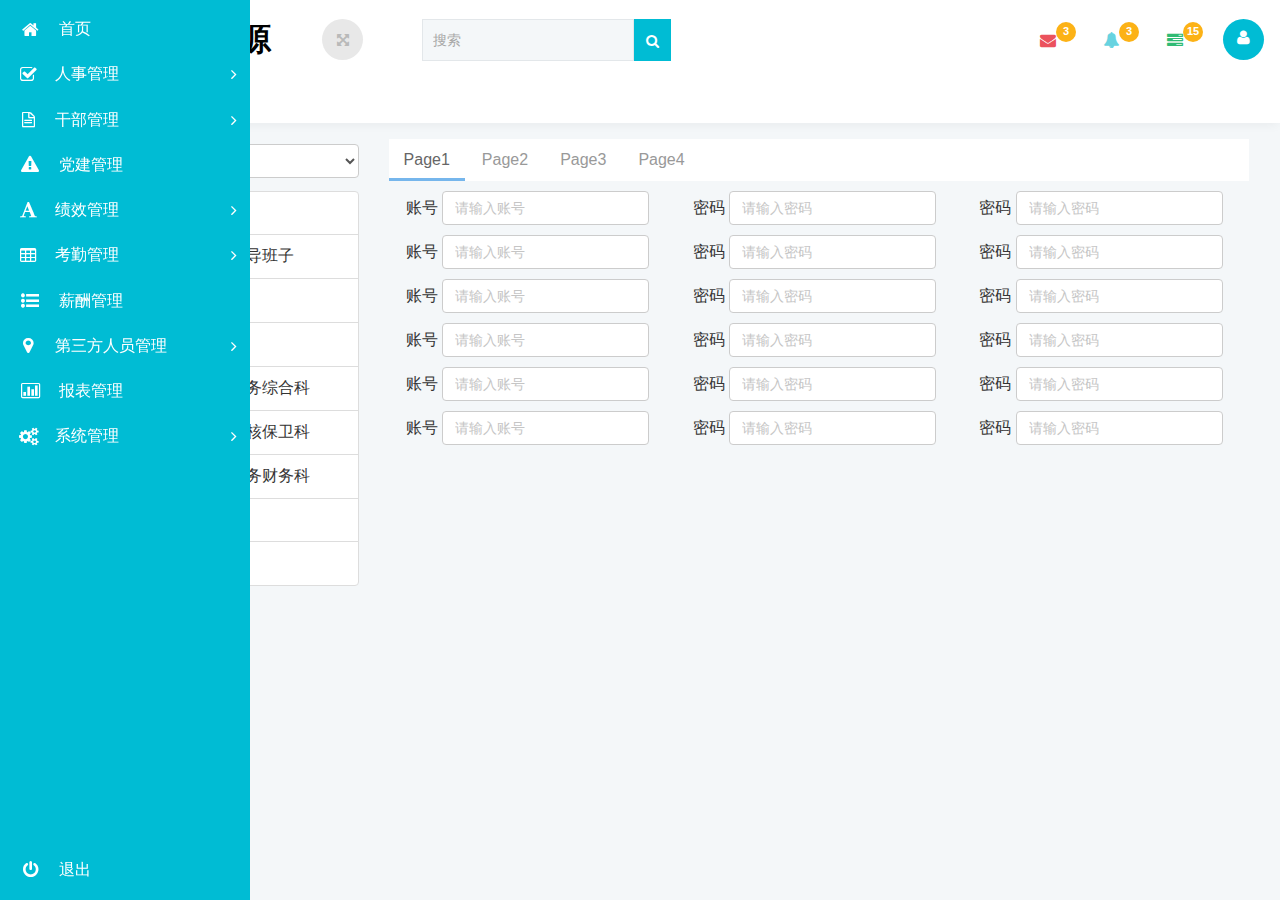
<file: src/main/resources/static/index.html>
<!DOCTYPE html>
<html>
<head>
    <title>人力资源管理系统</title>
    <meta name="viewport" content="width=device-width, initial-scale=1">
    <meta http-equiv="Content-Type" content="text/html; charset=utf-8"/>
    <meta name="keywords" content=""/>
    <script type="application/x-javascript"> addEventListener("load", function () {
        setTimeout(hideURLbar, 0);
    }, false);

    function hideURLbar() {
        window.scrollTo(0, 1);
    } </script>
    <!-- bootstrap-css -->
    <link rel="stylesheet" href="css/bootstrap.css">
    <!-- //bootstrap-css -->
    <!-- Custom CSS -->
    <link href="css/style.css" rel='stylesheet' type='text/css'/>
    <!-- font-awesome icons -->
    <link rel="stylesheet" href="css/font.css" type="text/css"/>
    <link href="css/font-awesome.css" rel="stylesheet">
    <!-- //font-awesome icons -->
    <script src="js/jquery-2.0.3.min.js"></script>
    <script src="js/modernizr.js"></script>
    <script src="js/jquery.cookie.js"></script>

    <!-- charts -->
    <script src="js/raphael-min.js"></script>
    <script src="js/morris.js"></script>
    <link rel="stylesheet" href="css/morris.css">
    <!-- //charts -->
    <!--skycons-icons-->
    <script src="js/skycons.js"></script>
    <!--//skycons-icons-->

    <!-- bootstrap tree -->
    <link rel="stylesheet" href="css/bootstrap-treeview.css">
    <!-- // bootstrap tree -->

</head>
<style>
    html,body { height: 100%; padding: 0; margin: 0;}
    #content,.fullsrc{height:100%;}
</style>
<body class="dashboard-page">
<!-- left -->
<div class="import-html" src="common/left.html"></div>
<!--// left-->
<section class="wrapper scrollable fullsrc">
    <!--nav-->
    <div class="import-html" src="common/header.html"></div>
    <!--// nav-->
    <div class="main-grid" style="height:86%;">
        <!-- 主要内容-->
        <div id="content" class="row-fluid fullsrc">
            <div class="col-md-3 fullsrc" style="padding-top:5px;overflow-y:scroll;">
                <div style="height:2em;line-height:2em;" class="form-group">
                    <select class="form-control" onchange="changeTreeInfo(this.value)">
                        <option value="mech">组织机构</option>
                        <option value="post">岗位列表</option>
                    </select>
                </div>
                <div id="treeview"></div>
            </div>
            <div class="col-md-9" style="height:500px;">
                <ul id="right_info_tab" class="nav nav-tabs">
                    <li class="active"><a href="#page1" data-toggle="tab">Page1</a></li>
                    <li><a href="#page2" data-toggle="tab">Page2</a></li>
                    <li><a href="#page3" data-toggle="tab">Page3</a></li>
                    <li><a href="#page4" data-toggle="tab">Page4</a></li>
                </ul>
                <div id="myTabContent" class="tab-content">
                    <div class="tab-pane fade in active" id="page1">
                        <form class="form-horizontal" role="form" style="margin-top:10px;">
                            <div class="form-inline" style="display:flex;margin-top:10px;">
                                <div class="form-group" style="margin-left:2%;flex:1;">
                                    <label>账号</label>
                                    <input type="text" class="form-control" placeholder="请输入账号"/>
                                </div>
                                <div class="form-group" style="margin-left:2%;flex:1;">
                                    <label>密码</label>
                                    <input type="password" class="form-control" placeholder="请输入密码"/>
                                </div>
                                <div class="form-group" style="margin-left:2%;flex:1;">
                                    <label>密码</label>
                                    <input type="password" class="form-control" placeholder="请输入密码"/>
                                </div>
                            </div>
                            <div class="form-inline" style="display:flex;margin-top:10px;">
                                <div class="form-group" style="margin-left:2%;flex:1;">
                                    <label>账号</label>
                                    <input type="text" class="form-control" placeholder="请输入账号"/>
                                </div>
                                <div class="form-group" style="margin-left:2%;flex:1;">
                                    <label>密码</label>
                                    <input type="password" class="form-control" placeholder="请输入密码"/>
                                </div>
                                <div class="form-group" style="margin-left:2%;flex:1;">
                                    <label>密码</label>
                                    <input type="password" class="form-control" placeholder="请输入密码"/>
                                </div>
                            </div>
                            <div class="form-inline" style="display:flex;margin-top:10px;">
                                <div class="form-group" style="margin-left:2%;flex:1;">
                                    <label>账号</label>
                                    <input type="text" class="form-control" placeholder="请输入账号"/>
                                </div>
                                <div class="form-group" style="margin-left:2%;flex:1;">
                                    <label>密码</label>
                                    <input type="password" class="form-control" placeholder="请输入密码"/>
                                </div>
                                <div class="form-group" style="margin-left:2%;flex:1;">
                                    <label>密码</label>
                                    <input type="password" class="form-control" placeholder="请输入密码"/>
                                </div>
                            </div>
                            <div class="form-inline" style="display:flex;margin-top:10px;">
                                <div class="form-group" style="margin-left:2%;flex:1;">
                                    <label>账号</label>
                                    <input type="text" class="form-control" placeholder="请输入账号"/>
                                </div>
                                <div class="form-group" style="margin-left:2%;flex:1;">
                                    <label>密码</label>
                                    <input type="password" class="form-control" placeholder="请输入密码"/>
                                </div>
                                <div class="form-group" style="margin-left:2%;flex:1;">
                                    <label>密码</label>
                                    <input type="password" class="form-control" placeholder="请输入密码"/>
                                </div>
                            </div>
                            <div class="form-inline" style="display:flex;margin-top:10px;">
                                <div class="form-group" style="margin-left:2%;flex:1;">
                                    <label>账号</label>
                                    <input type="text" class="form-control" placeholder="请输入账号"/>
                                </div>
                                <div class="form-group" style="margin-left:2%;flex:1;">
                                    <label>密码</label>
                                    <input type="password" class="form-control" placeholder="请输入密码"/>
                                </div>
                                <div class="form-group" style="margin-left:2%;flex:1;">
                                    <label>密码</label>
                                    <input type="password" class="form-control" placeholder="请输入密码"/>
                                </div>
                            </div>
                            <div class="form-inline" style="display:flex;margin-top:10px;">
                                <div class="form-group" style="margin-left:2%;flex:1;">
                                    <label>账号</label>
                                    <input type="text" class="form-control" placeholder="请输入账号"/>
                                </div>
                                <div class="form-group" style="margin-left:2%;flex:1;">
                                    <label>密码</label>
                                    <input type="password" class="form-control" placeholder="请输入密码"/>
                                </div>
                                <div class="form-group" style="margin-left:2%;flex:1;">
                                    <label>密码</label>
                                    <input type="password" class="form-control" placeholder="请输入密码"/>
                                </div>
                            </div>
                        </form>
                    </div>
                    <div class="tab-pane fade" id="page2">
                    </div>
                    <div class="tab-pane fade" id="page3">
                    </div>
                    <div class="tab-pane fade" id="page4">
                    </div>
                </div>
            </div>
        </div>
        <!-- // 主要内容 -->
    </div>
    <!-- footer -->
    <!--<div class="import-html" src="common/footer.html"></div>-->
    <!-- //footer -->
</section>
<script src="js/bootstrap.js"></script>
<script src="js/proton.js"></script>
<script src="js/import.js"></script>
<script src="js/bootstrap-treeview.js"></script>
<script src="assets/js/personnel.js"></script>
</body>
</html>
</file>
<file: src/main/resources/static/css/style.css>
h4, h5, h6,
h1, h2, h3 {margin: 0;}
ul, ol {margin: 0;}
p {margin: 0;}

html, body{
	font-family: 'Roboto', sans-serif;
    font-size: 100%;
    overflow-x: hidden;
    background: #f4f7f9;
}
body a{
	transition: 0.5s all ease;
	-webkit-transition: 0.5s all ease;
	-moz-transition: 0.5s all ease;
	-o-transition: 0.5s all ease;
	-ms-transition: 0.5s all ease;
	text-decoration:none;
}
h1,h2,h3,h4,h5,h6{
	margin:0;			   
}
p{
	margin:0;
}
ul,label{
	margin:0;
	padding:0;
}
.tlinks{text-indent:-9999px;height:0;line-height:0;font-size:0;overflow:hidden;}
body a:hover{
	text-decoration:none;
}
	.panel>.list-group .list-group-item{border-color:#eee;background:0;border-radius:0}
	.panel-heading,.panel-footer,.panel-group .panel{border-radius:0}
	.panel-group{margin-bottom:20px}
	.panel-group .panel+.panel{margin-top:0;border-top:0}
	.panel-group .panel-heading{border-bottom:0;padding:17px 15px}
	.panel-group .panel-heading a{display:block}
	.panel-group .panel-collapse{-webkit-box-shadow:0 -3px 0 0 transparent;box-shadow:0 -3px 0 0 transparent}
	.panel-group .panel-collapse.in{-webkit-box-shadow:0 -3px 0 0 #76b6ec;box-shadow:0 -3px 0 0 #76b6ec}
	.panel-group .collapsing{height:0;-webkit-transition:all .35s ease;transition:all .35s ease}
	.panel.panel-block .panel-heading{padding:20px;border:0}
	.panel.panel-block .panel-heading:before,.panel.panel-block .panel-heading:after{content:" ";display:table}
	.panel.panel-block .panel-heading:after{clear:both}
	.panel.panel-block .panel-heading>div>img,.panel.panel-block .panel-heading>div>i{
		position:relative;top:-1px;display:block;float:left;height:30px;margin:0;margin-right:10px
	}
	.panel.panel-block .panel-heading>div>i{font-size:31px}
	.panel.panel-block .panel-heading>div h1{margin:-2px 0 0;display:block;float:left;font-size:18px}
	.panel.panel-block .panel-heading>div h1 small{margin:1px 0 0;display:block;font-size:12px}
	.panel.panel-block .list-group .list-group-item:first-child{border-top:0}
	.panel.panel-block .list-group .list-group-item{padding:15px 20px 20px}
	.panel.panel-title-block{-webkit-box-shadow:none;box-shadow:none;margin-bottom:0;border-bottom-width:0}
	.panel.panel-title-block h1{max-width:180px}
	.panel.panel-title-block h1 small{line-height:15px}
	@media(min-width:480px){
		.panel.panel-title-block{
			-webkit-box-shadow:0 5px 5px -3px rgba(0,0,0,0.05);
			box-shadow:0 5px 5px -3px rgba(0,0,0,0.05);
			margin-bottom:20px;border-bottom-width:1px
		}
		.panel.panel-title-block h1{max-width:70%}
	}
	.panel.panel-grid-demo{
		padding:0;margin:0;border-width:5px;overflow:hidden
	}
	.panel.panel-grid-demo .panel-heading{color:#fff;padding:20px 0}
	.row.panel-grid-demo{margin-bottom:20px}
	.alert{background-color:#222;background-color:#fff;border-color:#222;color:#ccc;color:#999;font-size:12px}
	.alert hr{border-top-color:#151515}
	.alert .alert-link{color:#b3b3b3;color:#808080}
	.alert .title{display:block;font-size:14px;color:#666;margin-bottom:5px}
	.alert .title i{color:#222;margin-right:7px}
	.alert.ui-pnotify-sharp{border-radius:0}
	.alert-dismissable .close{top:-7px;right:-26px;line-height:0}
	.alert-dismissable .close i{font-size:12px}
	.alert-success{background-color:#aece4e;background-color:#fff;border-color:#aece4e;color:#758f27;color:#999;font-size:12px}
	.alert-success hr{border-top-color:#a5c83a}
	.alert-success .alert-link{color:#54671c;color:#808080}
	.alert-success .title{display:block;font-size:14px;color:#666;margin-bottom:5px}
	.alert-success .title i{color:#aece4e;margin-right:7px}
	.alert-info{background-color:#a5c8e5;background-color:#fff;border-color:#a5c8e5;color:#5698ce;color:#999;font-size:12px}
	.alert-info hr{border-top-color:#91bcdf}
	.alert-info .alert-link{color:#367fbb;color:#808080}
	.alert-info .title{display:block;font-size:14px;color:#666;margin-bottom:5px}
	.alert-info .title i{color:#a5c8e5;margin-right:7px}
	.alert-warning{background-color:#f4c84f;background-color:#fff;border-color:#f3a641;color:#d09c0d;color:#999;font-size:12px}
	.alert-warning hr{border-top-color:#f29b29}
	.alert-warning .alert-link{color:#a0780a;color:#808080}
	.alert-warning .title{display:block;font-size:14px;color:#666;margin-bottom:5px}
	.alert-warning .title i{color:#f3a641;margin-right:7px}
	.alert-danger{background-color:#e77755;background-color:#fff;border-color:#e77755;color:#bc401a;color:#999;font-size:12px}
	.alert-danger hr{border-top-color:#e4653f}
	.alert-danger .alert-link{color:#8f3114;color:#808080}
	.alert-danger .title{display:block;font-size:14px;color:#666;margin-bottom:5px}
	.alert-danger .title i{color:#e77755;margin-right:7px}
	.alert-error{background-color:#e77755;background-color:#fff;border-color:#e77755;color:#bc401a;color:#999;font-size:12px}
	.alert-error hr{border-top-color:#e4653f}
	.alert-error .alert-link{color:#8f3114;color:#808080}
	.alert-error .title{display:block;font-size:14px;color:#666;margin-bottom:5px}
	.alert-error .title i{color:#e77755;margin-right:7px}
	.form-control{-webkit-box-shadow:none;box-shadow:none}
	.form-control[disabled],.form-control[readonly],fieldset[disabled]
	.form-control{background-color:#f9f9f9}
	.ios-device .form-control{-webkit-appearance:caret;-moz-appearance:caret}
	.form-inline.always-inline .form-group{display:inline-block;margin-bottom:0;vertical-align:middle}
	@media(min-width:768px){
		.form-inline .form-group{margin-top:0}
		.form-inline .form-control{display:inline-block}
	}
	.form-horizontal .control-label,.form-horizontal .radio,.form-horizontal .checkbox,.form-horizontal .radio-inline,.form-horizontal .checkbox-inline{margin-bottom:5px;padding-top:6px}@media(min-width:768px){.form-horizontal .control-label{text-align:left}}.form-group:last-child{margin-bottom:0}select{font-family:sans-serif}
	.ios-device select{-webkit-appearance:menulist;-moz-appearance:menulist}
	textarea{height:auto;width:100%;max-width:100%}
	textarea.no-resize{resize:none}
	.character-counter,.field-annotation{display:block;text-align:right;font-size:12px}
	.btn:focus{outline:0}.btn:active,.btn.active{-webkit-box-shadow:none;box-shadow:none}
	.btn.disabled,.btn[disabled],fieldset[disabled] 
	.btn{cursor:not-allowed;pointer-events:none;opacity:.65;filter:alpha(opacity=65);-webkit-box-shadow:none;box-shadow:none}
	.input-group-btn .btn{background-color:#f4f4f4;border-color:#e3e3e3}
	.input-group-btn .btn:hover,.input-group-btn .btn:focus{border-color:#e3e3e3}
	.button-demo .btn,.button-demo .make-switch{margin-top:5px}
	.dropdown-menu{min-width:165px;margin:0;padding:7px 0;border:0;border-radius:0;display:none}
	.opacity .dropdown-menu{
		display:block;max-height:0;overflow:hidden;opacity:0;-webkit-box-shadow:none;box-shadow:none;
		-webkit-transition:opacity .1s,max-height 0s .5s;transition:opacity .1s,max-height 0s .5s
	}
	.dropdown-menu.pull-right{right:0;left:auto}
	.dropdown-menu.pull-right.dropdown-menu-arrow:after{right:20%}
	.dropdown-menu.dropdown-menu-arrow{margin-top:12px}
	.dropdown-menu.dropdown-menu-arrow:after,.dropdown-menu.dropdown-menu-arrow:before{
		position:absolute;display:block;width:0;
		height:0;border-color:transparent;border-style:solid;
		border-width:8px;content:" ";right:80%;margin-right:-8px;
		border-top-width:0;border-bottom-color:#333;top:-8px
	}
	.dropdown-menu .divider{height:1px;margin:9px 0;overflow:hidden;background-color:#222}
	.dropdown-menu>li>a{padding:2px 20px;color:#999;-webkit-transition:all .1s;transition:all .1s}
	.open>.dropdown-menu{display:block}
	.opacity .open>.dropdown-menu{    max-height: 1000px;
		overflow: visible;
		opacity: 1;
		-webkit-transition: opacity .1s;
		transition: opacity .1s;
		border: 1px solid rgba(0, 0, 0, 0.05);
	}
	.dropdown-menu>li>a:hover,.dropdown-menu>li>a:focus{color:#fff;background-color:#5fa2db}
	.dropdown-menu>.active>a,.dropdown-menu>.active>a:hover,.dropdown-menu>.active>a:focus{color:#fff;background-color:#5fa2db}
	.dropdown-menu>.disabled>a,.dropdown-menu>.disabled>a:hover,.dropdown-menu>.disabled>a:focus{color:#ccc}
	.tooltip{font-size:14px;line-height:34px;-webkit-transform:translateZ(0) scale(1,1)}
	.tooltip.in{opacity:1;filter:alpha(opacity=100)}
	.tooltip-inner{padding:3px 13px;border-radius:0;line-height:20px}
	.tooltip-arrow{position:absolute;width:0;height:0;border-color:transparent;border-style:solid}
	.progress,.progress-bar{-webkit-box-shadow:none;box-shadow:none}
	.progress{height:25px;margin-bottom:10px}
	.progress-thin{height:5px}
	.nav-tabs{background-color:#fff;border-bottom-color:transparent;margin-bottom:0}
	.nav-tabs>li>a{border:0;border-radius:0;background-color:#fff;color:#999;-webkit-transition:all .1s;transition:all .1s}
	.nav-tabs>li>a:hover{color:#666;background-color:#fff;border:0}
	.nav-tabs>li.active>a,.nav-tabs>li.active>a:hover,.nav-tabs>li.active>a:focus{
		color:#666;border:0;border-radius:0;background-color:#fff;-webkit-box-shadow:inset 0 -3px 0 0 #76b6ec;box-shadow:inset 0 -3px 0 0 #76b6ec
	}
	.modal-content{border-radius:0;-webkit-box-shadow:0 5px 5px -3px rgba(0,0,0,0.05);box-shadow:0 5px 5px -3px rgba(0,0,0,0.05)}
	.modal-backdrop.in{opacity:.3;filter:alpha(opacity=30)}
	.modal-body{background-color:#fbfbfb}
	.modal-title i{position:relative;top:-1px;display:block;float:left;height:30px;margin:0;margin-right:10px;font-size:24px}
	.modal-footer{margin-top:0}
	@media screen and (min-width:768px){
		.modal-content{-webkit-box-shadow:0 5px 5px -3px rgba(0,0,0,0.05);box-shadow:0 5px 5px -3px rgba(0,0,0,0.05)}
	}
	.pagination{display:inline-block;padding-left:0;margin:20px 0;border-radius:0}
	.pagination.pagination-demo{margin:0}
	.pagination>li{display:inline}
	.pagination>li>a,.pagination>li>span{
		position:relative;float:left;
		padding:6px 12px;line-height:1.428571429;
		text-decoration:none;background-color:#fff;
		border:1px solid #eee;border-color:#eee transparent;
		margin-left:0;color:#999;-webkit-transition:all .1s;
		transition:all .1s
	}
	.pagination>li:first-child>a,.pagination>li:first-child>span{
		border:1px solid #eee;margin-left:0;border-radius:0;-webkit-box-shadow:none!important;box-shadow:none!important
	}
	.pagination>li:last-child>a,.pagination>li:last-child>span{
		border:1px solid #eee;border-radius:0;-webkit-box-shadow:none!important;box-shadow:none!important
	}
	.pagination>.disabled>span,.pagination>.disabled>a,.pagination>.disabled>a:hover,.pagination>.disabled>a:focus{
		color:#ccc;background-color:#fff;border-color:#eee;cursor:not-allowed
	}
	.pagination-lg>li>a,.pagination-lg>li>span{padding:7.5px 16px;font-size:18px}
	.pagination-lg>li:first-child>a,.pagination-lg>li:first-child>span{border-bottom-left-radius:0;border-top-left-radius:0}
	.pagination-lg>li:last-child>a,.pagination-lg>li:last-child>span{border-bottom-right-radius:0;border-top-right-radius:0}
	.pagination-sm>li>a,.pagination-sm>li>span{padding:5px 10px;font-size:12px}
	.pagination-sm>li:first-child>a,.pagination-sm>li:first-child>span{border-bottom-left-radius:0;border-top-left-radius:0}
	.pagination-sm>li:last-child>a,.pagination-sm>li:last-child>span{border-bottom-right-radius:0;border-top-right-radius:0}
	.upper-alpha{list-style:upper-alpha}.upper-roman{list-style:upper-roman}
	.decimal-leading-zero{list-style:decimal-leading-zero}
	.lower-alpha{list-style:lower-alpha}
	.image-icons-list{-webkit-padding-start:0;list-style:none;margin-left:0}
	.image-icons-list li{background:url('../images/list-icon.png') no-repeat 0 0;padding:0 0 0 25px}
	.font-icons-list{list-style:none;margin-left:0;-webkit-padding-start:0}
	.font-icons-list li{padding:0 0 0 10px}
	.font-icons-list li:before{
		position:relative;top:0;font-family:FontAwesome;font-weight:normal;
		font-style:normal;color:#758f27;content:'\F0A9';font-size:12px;margin-right:8px
	}
	.inline-font-icons-list{list-style:none;margin-left:0;-webkit-padding-start:0}
	.inline-font-icons-list li{padding:0 0 0 10px}
	.inline-font-icons-list li i{margin-top:1px;margin-right:8px;font-size:12px;text-align:center}
	.text-overflow-hidden{overflow:hidden;text-overflow:ellipsis;white-space:nowrap}
	.text-italic{font-style:italic}
	.text-bold{font-weight:bold}
	label,small,.section-title{font-weight:normal}
	label i,small i,.section-title i{position:relative;top:1px;margin-left:5px;color:#ccc;font-size:14px}
	.section-title{padding-bottom:9px;margin:0 0 20px;border-bottom:1px solid #eee}
	.section-title i{top:-1px}html,body{min-width:300px}
	/*
	.wrapper{position:relative;padding:0 9px;opacity:0}
	
	.no-cssanimations .wrapper{opacity:1}
	*/
	.scrollable{
		overflow-y: auto;
		overflow-x: hidden;
		padding-left: 3.8em;
		-webkit-overflow-scrolling: touch;
	}
	.no-touch .scrollable.hover{overflow-y:hidden}
	.no-touch .scrollable.hover:hover{overflow-y:auto;overflow:visible}
	/*
	@media(min-width:480px){
		html,body{width:100%;height:100%;overflow:hidden}
		body{position:fixed}
		.wrapper{
			position: absolute;
			display: block;
			vertical-align: top;
			top: 0;
			left: 60px;
			right: 0;
			bottom: 0;
			padding: 0;
			-webkit-transition: left .1s ease-in;
			transition: left .1s ease-in;
		}
		.wrapper.extended{left:110px}
		.wrapper p{padding:0 15px}
	}
	*/
	a{-webkit-transition:color .1s;transition:color .1s}a:hover,a:focus{text-decoration:none}a:focus{outline:0}nav{-webkit-user-select:none;-moz-user-select:none;-ms-user-select:none;-o-user-select:none;user-select:none}nav ul,nav li{margin:0;padding:0;outline:0}
	.display-table{display:table;border-collapse:collapse;border-spacing:0}
	.color-transition{-webkit-transition:color .1s;transition:color .1s}
	.full-transition{-webkit-transition:all .1s;transition:all .1s}
	.styled-scrollbar::-webkit-scrollbar{width:.3em;background-color:#fbfbfb}
	.styled-scrollbar::-webkit-scrollbar-thumb{background-color:#76b6ec;border-radius:0}
	.styled-scrollbar::-webkit-scrollbar-track{background-color:none}
	@media(min-width:480px){
		nav.main-menu{
		    position: fixed;
			top: 0;
			bottom: 0;
			height: 100%;
			left: 0;
			width: 60px;
			overflow: hidden;
			-webkit-transition: width .05s linear;
			transition: width .05s linear;
			-webkit-transform: translateZ(0) scale(1,1);
			background: #00bcd4;
			z-index: 11;
		}
		nav.main-menu>ul{margin:7px 0}
		nav.main-menu>ul.logout{position:absolute;left:0;bottom:0}
		nav.main-menu li{position:relative;display:block;width:250px}
		nav.main-menu li>a{
		    position: relative;
			display: table;
			border-collapse: collapse;
			border-spacing: 0;
			color: #fff;
			-webkit-transform: translateZ(0) scale(1,1);
			-webkit-transition: all .1s linear;
			transition: all .1s linear;
		}
		nav.main-menu li ul{
		    position: absolute;
			display: inline-block;
			background: #00bcd4;
			top: 0;
			right: -210px;
			width: 0;
			overflow: hidden;
			-webkit-transition: width 0s .05s linear;
			transition: width 0s .05s linear;
		}
		nav.main-menu li li{
			display:table;
			border-collapse:collapse;
			border-spacing:0;
			width:210px
		}
		nav.main-menu li li>a{
			width: 210px;
			color: #FFFFFF;
			padding: .7em 0;
		}
		nav.main-menu li li .subnav-text{
			display:table-cell;vertical-align:middle;padding-left:20px;padding-right:40px
		}
		.no-touch nav.main-menu li li:hover a{
			color:#fff;background-color:#00acc1;
		}
		.no-touch nav.main-menu li:hover>a,nav.main-menu li.active>a{color:#fff;background-color:#00acc1;}
		.no-touch nav.main-menu li:hover ul,nav.main-menu li.active ul{width:210px}
		nav.main-menu .nav-icon,i.fa.fa-home.nav_icon,i.fa.fa-cogs,i.fa.fa-check-square-o.nav_icon,i.fa.fa-file-text-o.nav_icon,i.fa.fa-bar-chart.nav_icon,i.fa.fa-map-marker,i.fa.fa-exclamation-triangle,i.fa.fa-list-ul{
			position:relative;display:table-cell;
			width:60px;text-align:center;vertical-align:middle;font-size:18px;padding:.7em 0;
		}
		nav.main-menu .nav-icon.icon-home{font-size:20px}
		nav.main-menu .nav-text{position: relative;
			left: -1px;
			display: table-cell;
			vertical-align: middle;
			width: 190px;
			visibility: hidden;
			padding: .7em 0;
		}
		nav.main-menu .icon-angle-right,.icon-angle-down{display:table-cell;width:20px;vertical-align:middle;font-size:16px}
		.no-touch nav.main-menu:hover,nav.main-menu.expanded{width:250px;overflow:visible}
		.no-touch nav.main-menu:hover .nav-text,nav.main-menu.expanded .nav-text{visibility:visible}
		nav.main-menu .label-new{display:block;position:absolute;top:10px;right:5px}
	}
	@media(max-width:479px){
		nav.main-menu{
			position: relative;
			width: 100%;
			left: 0;
			right: 0;
			max-height: 0;
			overflow: hidden;
			-webkit-transition: max-height .2s linear;
			transition: max-height .2s linear;
			-webkit-transform: translateZ(0) scale(1,1);
			background: #00bcd4;
			z-index: 1010;
		}
		nav.main-menu>ul{margin:0}nav.main-menu>ul>li{    
			border-width: 0 0 1px;
		}
		.no-touch nav.main-menu>ul>li:hover>a,nav.main-menu>ul>li.active>a{
			color: #fff;
			background-color: #00acc1;
		}
		nav.main-menu li{display:block;width:100%}nav.main-menu li>a{
			position: relative;
			display: table;
			width: 100%;
			border-collapse: collapse;
			border-spacing: 0;
			color: #fff;
			-webkit-transform: translateZ(0) scale(1,1);
			-webkit-transition: all .1s linear;
			transition: all .1s linear;
		}
		nav.main-menu li ul{
		    display: block;
			background: #00bcd4;
			width: 100%;
			max-height: 0;
			overflow: hidden;
			-webkit-transition: max-height .5s linear;
			transition: max-height .5s linear;
		}
		nav.main-menu li li{display:table;border-collapse:collapse;border-spacing:0;width:100%}
		nav.main-menu li li>a{    
			width: 100%;
			height: 40px;
			color: #fff;}
		nav.main-menu li li .subnav-text{display:table-cell;vertical-align:middle;padding-left:60px}
		.no-touch nav.main-menu li:hover ul,nav.main-menu li.active ul{max-height:1000px}
		nav.main-menu .nav-icon,i.fa.fa-home.nav_icon,i.fa.fa-cogs,i.fa.fa-check-square-o.nav_icon,i.fa.fa-file-text-o.nav_icon,i.fa.fa-bar-chart.nav_icon,i.fa.fa-map-marker,i.fa.fa-exclamation-triangle,i.fa.fa-list-ul{
			position:relative;display:table-cell;width:60px;
			height:40px;text-align:center;vertical-align:middle;font-size:18px
		}
		nav.main-menu .nav-icon.icon-home{font-size:20px}
		nav.main-menu .nav-text{position:relative;left:-1px;display:table-cell;vertical-align:middle}
		nav.main-menu .icon-angle-right{display:table-cell;width:20px;vertical-align:middle;font-size:16px}
		nav.main-menu.expanded{max-height:1500px;overflow:visible;-webkit-transition:max-height .3s linear;transition:max-height .3s linear}
		nav.main-menu .label-new{display:block;position:absolute;top:12px;right:11px}
	}
	nav.main-menu .label-new.label-warning{color:#555}
	nav.user-menu{
		position:relative;top:0;left:0;right:0;height:60px;border-bottom:1px solid #eee;
		background-color:#fff;-webkit-box-shadow:0 4px 10px -4px rgba(0,0,0,0.15);
		box-shadow:0 4px 10px -4px rgba(0,0,0,0.15)
	}


	.no-touch nav.user-menu>section>a:hover i,nav.user-menu>section>a.active i,nav.user-menu>section>a.unread i{color:#76b6ec}

	nav.user-menu .main-menu-access{position:relative;float:left;padding:15px 17px;color:#666;-webkit-transition:all .1s;transition:all .1s}
	nav.user-menu .main-menu-access i{font-size:21px;width:30px}
	nav.user-menu .main-menu-access.active{background: #00bcd4;}
	nav.user-menu .main-menu-access.active i{color:#fff}
	nav.user-menu .panel{
		position:absolute;display:none;top:58px;left:0;right:0;width:100%;
		-webkit-box-shadow:0 0 5px 2px rgba(0,0,0,0.05);
		box-shadow:0 0 5px 2px rgba(0,0,0,0.05);z-index:1010
	}
	nav.user-menu .panel .arrow,nav.user-menu .panel .arrow:after{
		position:absolute;display:block;width:0;height:0;
		border-color:transparent;border-style:solid;border-width:7px;content:" "
	}
	nav.user-menu .panel .arrow.user-menu-arrow{border-width:8px;right:50%;margin-right:-8px;border-top-width:0;border-bottom-color:#e5e5e5;top:-8px}
	nav.user-menu .panel .arrow.user-menu-arrow:after{top:1px;margin-left:-7px;border-top-width:0;border-bottom-color:#fff}
	nav.user-menu .panel.theme-view .user-menu-arrow{right:145px}
	nav.user-menu .panel.messages-view .user-menu-arrow{right:86px}
	nav.user-menu .panel.notifications-view .user-menu-arrow{right:28px}
	nav.user-menu .panel .panel-heading{padding:0 15px}
	nav.user-menu .panel .panel-heading i,nav.user-menu .panel .panel-heading span{display:table-cell;vertical-align:middle;height:53px}
	nav.user-menu .panel .panel-heading span{font-size:17px;text-transform:uppercase}
	nav.user-menu .panel .panel-heading i{position:relative;top:-1px;font-size:20px;width:40px;text-align:left;padding-left:6px}
	nav.user-menu .panel .panel-heading .icon-remove{
		position:absolute;display:block;top:20px;right:15px;
		width:20px;height:20px;font-size:14px;color:#ccc;-webkit-transition:color .1s;transition:color .1s
	}
	.no-touch nav.user-menu .panel .panel-heading .icon-remove:hover{cursor:pointer;color:#666}
	nav.user-menu .panel .list-group-item{padding:12px 15px;-webkit-transition:all .1s;transition:all .1s}
	nav.user-menu .panel .list-group-item i,nav.user-menu .panel .list-group-item .text-holder{display:table-cell;vertical-align:middle}
	nav.user-menu .panel .list-group-item a{color:inherit}nav.user-menu .panel .list-group-item i{width:40px;text-align:left}
	nav.user-menu .panel .list-group-item i img,nav.user-menu .panel .list-group-item i b{height:28px;width:28px;margin-left:2px;border-radius:50%}
	nav.user-menu .panel .list-group-item i b{display:block;background-color:#fff;border:1px dashed #666}
	nav.user-menu .panel .list-group-item i b.dark{background-color:#666;border:0}
	nav.user-menu .panel .list-group-item i b.pastel{background-color:#eefddf}
	nav.user-menu .panel .list-group-item i b.pastel-marine{background-color:#dfeefd}
	nav.user-menu .panel .list-group-item i b.rio{background-color:#1d8c97}
	nav.user-menu .panel .list-group-item i b.terminal{background-color:#cdee69}
	nav.user-menu .panel .list-group-item .text-holder span{
		display:block;width:150px;line-height:17px;overflow:hidden;text-overflow:ellipsis;white-space:nowrap
	}
	nav.user-menu .panel .list-group-item .text-holder .title-text{font-weight:bold}
	nav.user-menu .panel .list-group-item .time-ago{position:absolute;top:12px;right:15px;width:80px;text-align:right;color:#ccc;line-height:17px}
	.no-touch nav.user-menu .panel .list-group-item:hover{cursor:pointer;background-color:#76b6ec;color:#fff}
	.no-touch nav.user-menu .panel .list-group-item:hover .time-ago{color:#fff}
	@media(min-width:480px){
		nav.user-menu{height:70px;border:0;background-color:transparent;-webkit-box-shadow:none;box-shadow:none}
		.dashboard-page nav.user-menu{top:5px;position:absolute}
		.dashboard-page nav.user-menu .user-menu-wrapper{margin-right:20px}
		.dashboard-page nav.user-menu .panel{right:20px}
		nav.user-menu .main-menu-access{display:none}
		nav.user-menu .user-menu-wrapper{margin-right:-10px}
		nav.user-menu>section>a{margin:10px 0;padding:0}
		nav.user-menu>section>a i{border:0;height:50px;width:40px}
		nav.user-menu .menu-counter{top:-10px;left:5px;width:30px;height:23px}
		.dashboard-page nav.user-menu .menu-counter{top:-15px}
		nav.user-menu .panel{left:auto;right:-10px;width:300px}
		nav.user-menu .panel.theme-view .user-menu-arrow{right:99px}
		nav.user-menu .panel.messages-view .user-menu-arrow{right:59px}
		nav.user-menu .panel.notifications-view .user-menu-arrow{right:20px}
	}
	/*
	.login-page .wrapper{left:0;padding:0;height:100%}
	.login-page .wrapper .panel{
		position:relative;width:400px;margin:0 auto;top:10%;
		-webkit-box-shadow:0 0 5px 0 rgba(0,0,0,0.05),0 4px 4px -3px rgba(0,0,0,0.1);
		box-shadow:0 0 5px 0 rgba(0,0,0,0.05),0 4px 4px -3px rgba(0,0,0,0.1)
	}
	*/
.main-grid{
    padding: 1em;
}
.dashboard-page .title-bar {
    position: relative;
    display: block;
    background-color: #fff;
    -webkit-box-shadow: 0 4px 10px -2px rgba(0,0,0,0.05);
    box-shadow: 0 4px 10px -2px rgba(0,0,0,0.05);
    padding: 1em;
}
.logo {
    float: left;
    width: 15%;
}
.logo h1 a img {
    margin-right: .5em;
}
.logo h1 a {
    font-size: .9em;
    color: #000;
    font-weight: 600;
    text-transform: uppercase;
}
.w3l_search {
	float: left;
    width: 19%;
    margin: .1em 0 0em 5em;
    position: relative;
}
.w3l_search input[type="text"] {
    outline: none;
    padding: 10px;
    color: #a7a7a7;
    font-size: 14px;
    width: 85%;
    border: ridge 1px #e3e7ea;
    background: #f4f7f9;
    float: left;
}	
button.btn.btn-default{
    outline: none;
    padding: 10px 0 9px;
    width: 15%;
    position: relative;
    background: #00bcd4;
    border: solid 1px #00bcd4;
    border-radius: 0;
}
button.btn.btn-default i.fa.fa-search{
    color: #FFF;
    margin: 0;
}
.w3l_search {
    float: left;
    width: 19%;
    margin: 0.2em 0 0em 4em;
    position: relative;
}
.w3l_search input[type="text"] {
    outline: none;
    padding: 10px;
    color: #a7a7a7;
    font-size: 14px;
    width: 85%;
    border: ridge 1px #e3e7ea;
    background: #f4f7f9;
    float: left;
}	
button.btn.btn-default{
    outline: none;
    padding: 11px 0 9px;
    width: 15%;
    position: relative;
    background: #00bcd4;
    border: solid 1px #00bcd4;
    border-radius: 0;
}
button.btn.btn-default i.fa.fa-search{
    color: #FFF;
    margin: 0;
}
.full-screen{
    float: left;
    width: 3%;
    margin: 0.2em 0 0 2em;
}
.full-screen button {
    border: none;
    outline: none;
    color: #b9b9b9;
    font-size: .875em;
    background: #e8e8e8;
    width: 41px;
    height: 41px;
    text-align: center;
    border-radius: 50%;
	-webkit-border-radius: 50%;
	-ms-border-radius: 50%;
	-moz-border-radius: 50%;
	-o-border-radius: 50%;
}



.dropdown-menu {
    box-shadow: 2px 3px 4px rgba(0, 0, 0, .175);
	-webkit-box-shadow: 2px 3px 4px rgba(0, 0, 0, .175);
	-moz-box-shadow: 2px 3px 4px rgba(0, 0, 0, .175);
    border-radius: 0;
}
li.dropdown.head-dpdn {
    display: inline-block;
    padding: 0.7em 0;
    float: left;
}
li.dropdown.head-dpdn a.dropdown-toggle {
   padding: 1.7em 1.5em;
}
ul.dropdown-menu li {
    margin-left: 0;
    width: 100%;
    padding: 0;
	background: #fff;
}
.user-panel-top ul{
	padding-left:0;
}
.user-panel-top li{
	float:left;
	margin-left:15px;
	position:relative;
}
.user-panel-top li span.digit{
    font-size:11px;
    font-weight:bold;
	color:#FFF;
	background:#e64c65;
	line-height:20px;
	width:20px;
	height:20px;
	border-radius:2em;
	-webkit-border-radius:2em;
	-moz-border-radius:2em;
	-o-border-radius:2em;	
	text-align:center;
	display: inline-block;
	position: absolute;
	top: -3px;
	right: -10px;
}
.user-panel-top li:first-child{
	margin-left:0;
}
.sidebar .nav-second-level li a.active ,.sidebar ul li a.active{
    color: #67d3e0;
}
li.active a i, .act a i {
    color: #67d3e0;
}
.custom-nav > li.act > a, .custom-nav > li.act > a:hover, .custom-nav > li.act > a:focus {
    background-color: #353f4f;
    color:#8BC34A;
}
.user-panel-top li a{
	display: block;
	padding: 5px;
	text-decoration:none;
}
.header-right i.fa.fa-envelope{
    color: #EB525D;
}
i.fa.fa-bell{
    color: #67D3E0;
}
i.fa.fa-tasks{
    color: #30BB74;
}
.header-right span.badge {
    font-size: 11px;
    font-weight: bold;
    color: #ffffff;
    background: #fcb216;
    line-height: 15px;
    width: 20px;
    height: 20px;
    text-align: center;
    display: inline-block;
    position: absolute;
    top: 6%;
    padding: 2px 0 0 0;
}
.user-panel-top li a:hover{
	border-color:rgba(101, 124, 153, 0.93);
}
.user-panel-top li a i{
	width:24px;
	height:24px;
	display: block;
	text-align:center;
	line-height:25px;
}
.user-panel-top li a i span{
	font-size:15px;
	color:#FFF;
}
.user-panel-top li a.user{
	background:#667686;
}
.user-panel-top li span.green{
	background:#a88add;
}
.user-panel-top li span.red{
	background:#b8c9f1;
}
.user-panel-top li span.yellow{
	background:#bdc3c7;
}
.header-right {
    float: right;
    margin: 0.2em 0 0 0;
}
.header-right-left {
    float: left;
}
ul.dropdown-menu {
    padding: 0;
    min-width: 215px !important;
}
ul.w3l-msg{
    left: -75%;
}
ul.agile-notification {
    left: -156%;
}
ul.agile-task {
    left: -236%;
}
ul.nofitications-dropdown {
    margin: 0;
}
/***** Messages *************/
.notification_header{
	background-color:#FAFAFA;
	padding: 10px 15px;
	border-bottom:1px solid rgba(0, 0, 0, 0.05);
	margin-bottom: 8px;
}
.notification_header h3{	
	color:#6A6A6A;
	font-size:12px;
	font-weight:600;
	margin:0;
}
.notification_bottom {
	background-color: #fcb216;
    padding: 4px 0;
    text-align: center;
    margin-top: 5px;
}
.notification_bottom a {
	color: #ffffff;
    font-size: 1em;
}
.notification_bottom a:hover {
    color:#6164C1;
}
.notification_bottom h3 a{	
	color: #717171;
	font-size:12px;
	border-radius:0;
	border:none;
	padding:0;
	text-align:center;
}
.notification_bottom h3 a:hover{	
	color:#4A4A4A;
	text-decoration:underline;
	background:none;
}
.user_img{
	float:left;
	width:19%;
}
.user_img img{
	max-width:100%;
	display:block;
	border-radius:2em;
	-webkit-border-radius:2em;
	-moz-border-radius:2em;
	-o-border-radius:2em;
}
.notification_desc{
	float:left;
	width:70%;
	margin-left:5%;
}
.notification_desc p{
	color:#757575;
	font-size:13px;
	padding:2px 0;
}
/*
.wrapper-dropdown-2 .dropdown li a:hover .notification_desc p{
	color:#424242;
}
*/
.notification_desc p span{
	color:#979797 !important;
	font-size:11px;
}
.dropdown-menu > li > a:hover, .dropdown-menu > li > a:focus {
    color: #262626 !important;
    text-decoration: none;
    background-color: #f5f5f5 !important;
}
/*-- progressbar --*/
.p-progress{
	margin-bottom:1.5em;
	border-radius:4px;
	-webkit-border-radius:4px;
	-ms-border-radius:4px;
	-moz-border-radius:4px;
	-o-border-radius:4px;
	height:20px;
}
.p-progress-size{
	height:12px;
}
.p-progress-info{
	font-size: 10px;
    line-height: 12px;
}
.progress-sm{
	height:10px;
}
.progress-md{
	height:6px;
}
.progress-xl{
	height:2px;
}
.progress.progress-striped{
    height: 5px;
    margin-bottom: 1.5em;
}
.no-radius{
	border-radius:0px;
	margin-bottom:1.5em;
}
.progress-no{
	height:15px !important;
}
.progress-nor{
	height:5px !important;
}
/*--Progress bars--*/
.progress {
    height: 10px;
    margin: 7px 0;
    overflow: hidden;
    background: #e1e1e1;
    z-index: 1;
    cursor: pointer;
}
.task-info .percentage{
	float:right;
	height:inherit;
	line-height:inherit;
}
.task-desc{
	font-size:12px;
}
/*
.wrapper-dropdown-3 .dropdown li a:hover span.task-desc {
	color:#65cea7;
}
*/
.progress .bar {
		z-index: 2;
		height:15px; 
		font-size: 12px;
		color: white;
		text-align: center;
		float:left;
		-webkit-box-sizing: content-box;
		-moz-box-sizing: content-box;
		-ms-box-sizing: content-box;
		box-sizing: content-box;
		-webkit-transition: width 0.6s ease;
		  -moz-transition: width 0.6s ease;
		  -o-transition: width 0.6s ease;
		  transition: width 0.6s ease;
	}
.progress-striped .yellow{
	background:#f0ad4e;
} 
.progress-striped .green{
	background:#5cb85c;
} 
.progress-striped .light-blue{
	background:#4F52BA;
} 
.progress-striped .red{
	background:#d9534f;
} 
.progress-striped .blue{
	background:#428bca;
} 
.progress-striped .orange {
	background:#e94e02;
}
.progress-striped .bar {
  background-image: -webkit-gradient(linear, 0 100%, 100% 0, color-stop(0.25, rgba(255, 255, 255, 0.15)), color-stop(0.25, transparent), color-stop(0.5, transparent), color-stop(0.5, rgba(255, 255, 255, 0.15)), color-stop(0.75, rgba(255, 255, 255, 0.15)), color-stop(0.75, transparent), to(transparent));
  background-image: -webkit-linear-gradient(45deg, rgba(255, 255, 255, 0.15) 25%, transparent 25%, transparent 50%, rgba(255, 255, 255, 0.15) 50%, rgba(255, 255, 255, 0.15) 75%, transparent 75%, transparent);
  background-image: -moz-linear-gradient(45deg, rgba(255, 255, 255, 0.15) 25%, transparent 25%, transparent 50%, rgba(255, 255, 255, 0.15) 50%, rgba(255, 255, 255, 0.15) 75%, transparent 75%, transparent);
  background-image: -o-linear-gradient(45deg, rgba(255, 255, 255, 0.15) 25%, transparent 25%, transparent 50%, rgba(255, 255, 255, 0.15) 50%, rgba(255, 255, 255, 0.15) 75%, transparent 75%, transparent);
  background-image: linear-gradient(45deg, rgba(255, 255, 255, 0.15) 25%, transparent 25%, transparent 50%, rgba(255, 255, 255, 0.15) 50%, rgba(255, 255, 255, 0.15) 75%, transparent 75%, transparent);
  -webkit-background-size: 40px 40px;
  -moz-background-size: 40px 40px;
  -o-background-size: 40px 40px;
  background-size: 40px 40px;
}
.progress.active .bar {
  -webkit-animation: progress-bar-stripes 2s linear infinite;
  -moz-animation: progress-bar-stripes 2s linear infinite;
  -ms-animation: progress-bar-stripes 2s linear infinite;
  -o-animation: progress-bar-stripes 2s linear infinite;
  animation: progress-bar-stripes 2s linear infinite;
}
@-webkit-keyframes progress-bar-stripes {
  from {
    background-position: 40px 0;
  }
  to {
    background-position: 0 0;
  }
}
@-moz-keyframes progress-bar-stripes {
  from {
    background-position: 40px 0;
  }
  to {
    background-position: 0 0;
  }
}
@-ms-keyframes progress-bar-stripes {
  from {
    background-position: 40px 0;
  }
  to {
    background-position: 0 0;
  }
}
@-o-keyframes progress-bar-stripes {
  from {
    background-position: 0 0;
  }
  to {
    background-position: 40px 0;
  }
}
@keyframes progress-bar-stripes {
  from {
    background-position: 40px 0;
  }
  to {
    background-position: 0 0;
  }
}
/*--Progress bars--*/

.profile_details {
    float: right;
    margin-left: 1em;
}
.profile_details ul li {
    list-style-type: none;
    position: relative;
}
.profile_details_drop a.dropdown-toggle {
    display: block;
}
.profile_img span.prfil-img {
    float: left;
}
.profile_details ul li ul.dropdown-menu.drp-mnu {
    padding: 1em;
    min-width: 135px !important;
    top: 122%;
    left: -90px;
}
span.prfil-img i.fa.fa-user {
    color: #ffffff;
    background: #00bcd4;
    height: 41px;
    width: 41px;
    padding: .7em 0 0 0;
    text-align: center;
    border-radius: 50%;
    -webkit-border-radius: 50%;
    -ms-border-radius: 50%;
    -moz-border-radius: 50%;
    -o-border-radius: 50%;
}
ul.dropdown-menu.drp-mnu li {
    list-style-type: none;
    padding: 3px 0;
}
.dropdown-menu > li > a {
    padding: 3px 15px;
    font-size: 1em;
}
.dropdown-menu > li > a:hover, .dropdown-menu > li > a:focus {
    background: none !important;
    color: #67D3E0 !important;
}
.agile-grid {
    width: 50%;
    float: left;
}
.grid {
	border: solid 10px #d8d8d8;
    margin-bottom: 2em;
    background: #FFFFFF;
}
.grid-info {
    background: #fff;
    padding: 1em;
}
/*--social-icons--*/
.top-comment-grid {
	padding: 0;
    width: 24.1%;
    overflow: hidden;
}
.top-comment-grid:nth-child(2) {
    margin: 0 1em;
}
.top-comment-grid:nth-child(3) {
    margin-right: 1em;
}
.comments{
	background:#F96131;
	padding:2em;
}
.comments-icon i.fa.fa-comments {
    font-size: 5em;
    color: #FDA285;
}
.comments-icon i.fa.fa-facebook{
	font-size: 5em;
    color: #6C8CD0;
}
.comments-icon i.fa.fa-twitter{
	font-size: 5em;
    color: #9DCBEF;
}
.comments-icon i.fa.fa-eye{
	font-size: 5em;
    color: #2CCCAB;
}
.comments-icon{
	float:left;
	width:30%
}
.comments-info{
    float: left;
    margin-left: 1em;
    text-align: right;
    width: 63%;
}
.comments-info h3{
	font-size:4em;
	color:#FFF;
	margin:0;
}
.comments-info a{
	font-size:1em !important;
	color:#FDA285 !important;
	margin:0 !important;
	letter-spacing:1px;
	text-decoration:none;
}
.comments-info a:hover{
	color:#FFF !important;
}
.likes{
	background:#3b5998;
}
.tweets{
	background:#55acee;
}
.views{
	background:#00a78e;
}
.likes-info a{
	color: #6C8CD0 !important;
}
.tweets-info a{
	color: #9DCBEF !important;
}
.views-info a{
	color: #07CEB0 !important;
}
.comments-icon i.fa {
	-webkit-transition:.5s all;
	transition:.5s all;
	-moz-transition:.5s all;
}
.top-comment-grid:hover div.comments-icon i.fa {
	-webkit-transform: scale(3);
    transform: scale(3);
	-moz-transform: scale(3);
	-o-transform: scale(3);
	-ms-transform: scale(3);
    opacity: .3;
	-moz-opacity: .3;
}
/*--//social-icons--*/
/*--countdown--*/
.agile-two-grids {
    margin-top: 2em;
}
.count{
	padding-left:0;
}
.count-grid {
	background-color: #fff;
    padding: 1em;
    border: 10px solid #d8d8d8;
}
ul#example {
    list-style: none;
    padding: 19px 0 0;
    margin: 0;
    display: block;
    text-align: center;
    background-color: #fff;
}

ul#example li { display: inline-block; }

ul#example li span {
    font-size: 60px;
    font-weight: 900;
    color: #00bcd4;
    letter-spacing: 5px;
}
ul#example li.seperator {
	font-size: 50px;
    vertical-align: top;
    line-height: 80px;
    color: #000000;
    margin: 0 0.3em;
}

ul#example li p {
    color: #000;
    font-size: 1em;
    line-height: 1em;
}
/*--//countdown--*/
/*-- weather --*/
.weather {
    padding-right: 0;
}
.weather-right {
    background: #fff;
    padding: 1em;
    border: 10px solid #d8d8d8;
}
.weather-right ul li {
    display: inline-block;
    text-align: center;
    padding: 1em;
}
.weather-right ul li:nth-child(1) figure.icons {
    float: none;
    width: 100%;
}
.weather-right h3 {
    font-size: 1.5em;
    color: #000;
}
figure.icons, .weather-text {
    float: left;
    width: 50%;
}
.weather-right h4 {
    font-size: 1em;
    color: #333;
}
.weather-right h5 {
    font-size: .9em;
    color: #333;
    margin-top: 0.5em;
}
/*-- //weather --*/
/*-- gv-chart --*/
div.main{
	margin:0 !important;
    text-align: left;
}
		
div.clean{
	border: 1px solid #850000;
}
			
.clean td, .clean th{
	border: 2px solid #bbb;
	background: #ddd;
	padding: 5px 10px;
	text-align: center;
	border-radius: 2px;
}
			
.clean table{
	margin: auto;
	margin-top: 15px;
	margin-bottom: 15px;
}
			
.clean caption{
	font-weight: bold;			
}
			
.gvChart,.clean{
    border: 10px solid #d8d8d8;
    width: 100%;
    margin-top: 0;
}
			
pre{
	background: #eee;
	padding: 10px;
	border-radius: 10px;
	-moz-border-radius: 10px;
}


.main h2{
    margin: 0 0 1em 0 !important;
}
.main h3,.main h3,.w3l-chart h3,.w3l-chart1 h3,.w3l-chart2 h3 {
	color: #000;
    font-size: 1.5em;
    margin: 1em 0;
}
/*-- //gv-chart --*/
/*-- agile-grid-right --*/
.main h3#area,.w3l-chart h3{
	margin-top:0;
}
div#graph,div#graph2,div#graph3{
	background: #fff;
    border: 10px solid #d8d8d8;
    width: 100%;
    margin-top: 0;
    padding: 1em;
}
table#lol {
    width: 100% !important;
}
th {
    text-align: center;
}
.w3l-chart button,.w3l-chart1 button {
    background-color: #76c043;
    border: none;
    color: #fff;
    padding: 5px 15px;
}
.w3l-chart button:hover, .charts-left button:focus {
    outline: none;
    background-color: #fcb216;
}
.w3l-chart1 button:hover, .charts-left button:focus {
    outline: none;
    background-color: #fcb216;
}
svg#lol {
    width: 100% !important;
}
/*-- //agile-grid-right --*/
/*-- footer --*/
.footer{
    background-color: #fff;
    -webkit-box-shadow: 0px 0px 41px -20px rgba(0, 0, 0, 0.49);
    box-shadow: 0px 0px 41px -20px rgba(0, 0, 0, 0.49);
    padding: 2em 0;
    text-align: center;
}
.footer p{
	color:#000;
	font-size:1em;
	margin:0;
}
.footer p a{
	color:#000;
	text-decoration:none;
}
.footer p a:hover{
	color:#00bcd4;
}
/*-- //footer --*/
/*-- buttons --*/
.buttons-heading h2,.grids-heading h2,.chart-heading h2,.table-heading h2,.map-heading h2{
	color: #00bcd4;
    font-size: 2.5em;
    margin: 0 0 1em 0;
    text-align: center;
}
/*-- color-variations --*/
.variations-panel{
    padding: 28px 32px;
    border: 10px solid #d8d8d8;
    border-radius: 0;
}
.panel-body .col-adjust-8 > .row > div {
    width: 11.1% !important;
    padding-left: 7px;
    padding-right: 7px;
}
.panel-body h3,.panel-title h3,.hover-buttons h3,.area-grids-heading h3,.agile-tables h3,.count h3,.weather-heading h3{
	color: #000;
    font-size: 1.5em;
    margin: 0 0 1em 0;
}
code {
    background-color: #f9f2f4;
    border-radius: 5px;
    color: #ee5744;
    font-size: 12px;
    font-weight: 600;
    padding: 2px 4px;
}
.mb10 {
    margin-bottom: 10px !important;
}
.fw600 {
    font-weight: 600 !important;
}
.pv20 {
    padding-top: 20px !important;
    padding-bottom: 20px !important;
}
.br-b {
    border-bottom: 1px solid #eeeff1 !important;
}
.br-lighter {
    border-color: #EEE !important;
}
.bg-light {
    background-color: #fafafa;
    color: #666;
}
.bg-light.light {
    background-color: #FEFEFE;
}
.bg-dark {
    background-color: #2a3342 !important;
    color: #8697b2;
}
.text-white {
    color: #fff !important;
}
.bg-dark.light {
    background-color: #364155 !important;
}
.bg-dark.dark {
    background-color: #1e252f !important;
}
.bg-primary {
    background-color: #11a8bb !important;
    color: #a2edf6;
}
.bg-primary.light {
    background-color: #14c1d7 !important;
}
.bg-primary.dark {
    background-color: #0e8f9f !important;
}
.bg-success {
    background-color: #47D178 !important;
    color: #eafaf0;
}
.bg-success.light {
    background-color: #5fd78a !important;
}
.bg-success.dark {
    background-color: #32c867 !important;
}
.bg-info {
    background-color: #47d1af !important;
    color: #eafaf6;
}
.bg-info.light {
    background-color: #5fd7ba !important;
}
.bg-info.dark {
    background-color: #32c8a3 !important;
}
.bg-warning {
    background-color: #ff7444 !important;
    color: #ffffff;
}
.bg-warning.light {
    background-color: #ff8b63 !important;
}
.bg-warning.dark {
    background-color: #ff5d25 !important;
}
.bg-danger {
    background-color: #ee5744 !important;
    color: #ffffff;
}
.bg-danger.light {
    background-color: #f17060 !important;
}
.bg-danger.dark {
    background-color: #eb3e28 !important;
}
.bg-alert {
    background-color: #fdba4b !important;
    color: #ffffff;
}
.bg-alert.light {
    background-color: #fdc669 !important;
}
.bg-alert.dark {
    background-color: #fdae2d !important;
}
.bg-system {
    background-color: #6852b2 !important;
    color: #e3dff1;
}
.bg-system.light {
    background-color: #7a67bb !important;
}
.bg-system.dark {
    background-color: #5b479f !important;
}
/*-- color-variations --*/
.button-states-top-grid{
    position: relative;
    margin-bottom: 0;
    background-color: #fff;
    padding: 28px 32px;
    border: 10px solid #d8d8d8;
    border-radius: 0;
}
.button-sizes{
    position: relative;
    margin-bottom: 0;
    background-color: #fff;
    padding: 28px 32px;
    border: 10px solid #d8d8d8;
    border-radius: 0;	
}
#content .panel {
    -webkit-box-shadow: 0 2px 0 #e5eaee;
    box-shadow: 0 2px 0 #e5eaee;
    padding: 28px 32px;
    border-radius: 5px;
}
.mtn {
    margin-top: 0 !important;
}
.panel-heading + .panel-body {
    border-top: 0;
}
#content .panel .panel-body {
    border: 0;
    margin-top: 30px;
}
#content .panel .panel-heading + .panel-body {
    margin-top: 0px;
}
.mb15 {
    margin-bottom: 15px !important;
}
.mb20 {
    margin-bottom: 20px !important;
}
.bs-component {
    position: relative;
}
.btn {
    display: inline-block;
    margin-bottom: 0;
    font-weight: 700;
    text-align: center;
    vertical-align: middle;
    text-transform: uppercase;
    cursor: pointer;
    background-image: none;
    border: 0;
    border-color: rgba(0, 0, 0, 0.07) rgba(0, 0, 0, 0.1) rgba(0, 0, 0, 0.18);
    white-space: nowrap;
    padding: 8px 15px;
    border-radius: 3px;
    color: #fff;
    letter-spacing: 0.02em;
    -webkit-user-select: none;
    -moz-user-select: none;
    -ms-user-select: none;
    user-select: none;
}
.btn-block {
    display: block;
    width: 100%;
}
.btn-dark {
    color: #fff;
    background-color: #2a3342;
}
.btn.disabled, .btn[disabled], fieldset[disabled] .btn {
    cursor: not-allowed;
    pointer-events: none;
    opacity: 0.65;
    filter: alpha(opacity=65);
    -webkit-box-shadow: none;
    box-shadow: none;
}
.btn-dark.disabled, .btn-dark[disabled], fieldset[disabled] .btn-dark, .btn-dark.disabled:hover, .btn-dark[disabled]:hover, fieldset[disabled] .btn-dark:hover, .btn-dark.disabled:focus, .btn-dark[disabled]:focus, fieldset[disabled] .btn-dark:focus, .btn-dark.disabled:active, .btn-dark[disabled]:active, fieldset[disabled] .btn-dark:active, .btn-dark.disabled.active, .btn-dark[disabled].active, fieldset[disabled] .btn-dark.active {
    background-color: #2a3342;
    border-color: #2a3342;
}
.btn-system {
    color: #fff;
    background-color: #6852b2;
}
.btn-system:hover, .btn-system:focus, .btn-system:active, .btn-system.active, .open > .dropdown-toggle.btn-system {
    color: #fff;
    background-color: #2a3342;
    border-color: rgba(0, 0, 0, 0.05);
}
#source-button {
    position: absolute;
    top: 0;
    right: 0;
    z-index: 100;
    font-weight: 600;
}
.btn-dark.btn-dark:hover, .btn-dark.btn-dark:focus, .btn-dark.btn-dark:active, .btn-dark.btn-dark.active {
    background-color: #11a8bb;
}
.btn-dark:hover, .btn-dark:focus, .btn-dark:active, .btn-dark.active, .open > .dropdown-toggle.btn-dark {
    color: #fff;
    background-color: #2a3342;
    border-color: rgba(0, 0, 0, 0.05);
}
.btn-primary {
    color: #fff;
    background-color: #00bcd4;
}
.btn-danger {
    color: #fff;
    background-color: #fcb216;
    border-color: #fcb216;
}
.btn-danger:hover, .btn-danger:focus, .btn-danger.focus, .btn-danger:active, .btn-danger.active, .open > .dropdown-toggle.btn-danger {
    color: #fff;
    background-color: #2d2d2d;
    border-color: #2d2d2d;
}
.btn-xs, .btn-group-xs > .btn {
    padding: 3px 8px;
    font-size: 11px;
    line-height: 1.5;
    border-radius: 3px;
}
.btn-sm, .btn-group-sm > .btn {
    padding: 5px 14px;
    font-size: 11px;
    line-height: 1.5;
    border-radius: 3px;
}
.btn-group-lg > .btn, .btn-lg, .btn-group-lg > .btn {
    width: 105px;
    font-size: 1em;
}
.btn-primary:hover, .btn-primary:focus, .btn-primary:active, .btn-primary.active, .open > .dropdown-toggle.btn-primary {
    color: #fff;
    background-color: #2a3342;
    border-color: rgba(0, 0, 0, 0.05);
}

/*-- icon-hover-effects --*/
a.button,a.button2{
  /*display: inline-block;*/
  /*vertical-align: middle;*/
  padding: 1em;
  cursor: pointer;
  background:none;
  text-decoration: none;
  font-size: 1.2em;
  color: #666;
  /* Prevent highlight colour when element is tapped */
  -webkit-tap-highlight-color: rgba(0,0,0,0);
}
.hover-buttons {
    margin-bottom: 0;
    background-color: #fff;
    padding: 28px 32px;
    border: 10px solid #d8d8d8;
    border-radius: 0;
}
.aligncenter {
  text-align: center;
}
.hover-buttons h3{
	
}
ul.bt-list li {
    display: inline-block;
    list-style: none;
    width: 32%;
    margin: 2% 0;
}
ul.bt-list li a {
    padding: 1em 2.5em;
    color: #fff;
}
.col-1 {
    background-color: #399834;
}
.col-2 {
    background-color: #c65186;
}
.col-3 {
    background-color: #2f72c3;
}
.col-4 {
    background-color: #768b82;
}
.col-5 {
    background-color: #e84c3d;
}
.col-6 {
    background-color: #b147cb;
}
.col-7 {
    background-color: #1bbc9b;
}
.col-24 {
    background-color: #4c4c4c;
}
.col-8 {
    background-color: #739b9d;
}
.col-9 {
    background-color: #3598db;
}
.col-10 {
    background-color: #27ae61;
}
.col-11 {
    background-color: #f98b02;
}
.col-12 {
    background-color: #a1a8ae;
}
.col-13 {
    background-color: #eca900;
}

.col-14 {
    background-color: #9b58b5;
}
.col-15 {
    background-color: #44ccf6;
}
.col-16 {
    background-color: #7f7f7f;
}
.col-17 {
    background-color: #2ecd71;
}
.col-18 {
    background-color: #e63f51;
}
.col-19 {
    background-color: #b9bf15;
}
.col-20 {
    background-color: #399834;
}
.col-21 {
    background-color: #c65186;
}
.col-22{
    background-color: #2f72c3;
}
.col-23{
    background-color: #758f84;
}
/* ICONS */
/* Icon Back */
.hvr-icon-back {
  display: inline-block;
  vertical-align: middle;
  -webkit-transform: translateZ(0);
  transform: translateZ(0);
  box-shadow: 0 0 1px rgba(0, 0, 0, 0);
  -webkit-backface-visibility: hidden;
  backface-visibility: hidden;
  -moz-osx-font-smoothing: grayscale;
  position: relative;
  padding-left: 2.2em;
  -webkit-transition-duration: 0.1s;
  transition-duration: 0.1s;
}
.hvr-icon-back:before {
  content: "\f137";
  position: absolute;
  left: 1em;
  padding: 0 1px;
  font-family: FontAwesome;
  -webkit-transform: translateZ(0);
  transform: translateZ(0);
  -webkit-transition-duration: 0.1s;
  transition-duration: 0.1s;
  -webkit-transition-property: transform;
  transition-property: transform;
  -webkit-transition-timing-function: ease-out;
  transition-timing-function: ease-out;
}
.hvr-icon-back:hover:before, .hvr-icon-back:focus:before, .hvr-icon-back:active:before {
  -webkit-transform: translateX(-4px);
  transform: translateX(-4px);
}

/* Icon Forward */
.hvr-icon-forward {
  display: inline-block;
  vertical-align: middle;
  -webkit-transform: translateZ(0);
  transform: translateZ(0);
  box-shadow: 0 0 1px rgba(0, 0, 0, 0);
  -webkit-backface-visibility: hidden;
  backface-visibility: hidden;
  -moz-osx-font-smoothing: grayscale;
  position: relative;
  padding-right: 2.2em;
  -webkit-transition-duration: 0.1s;
  transition-duration: 0.1s;
}
.hvr-icon-forward:before {
  content: "\f138";
  position: absolute;
  right: 1em;
  padding: 0 1px;
  font-family: FontAwesome;
  -webkit-transform: translateZ(0);
  transform: translateZ(0);
  -webkit-transition-duration: 0.1s;
  transition-duration: 0.1s;
  -webkit-transition-property: transform;
  transition-property: transform;
  -webkit-transition-timing-function: ease-out;
  transition-timing-function: ease-out;
}
.hvr-icon-forward:hover:before, .hvr-icon-forward:focus:before, .hvr-icon-forward:active:before {
  -webkit-transform: translateX(4px);
  transform: translateX(4px);
}

/* Icon Down */
@-webkit-keyframes hvr-icon-down {
  0%,
  50%,
  100% {
    -webkit-transform: translateY(0);
    transform: translateY(0);
  }

  25%,
  75% {
    -webkit-transform: translateY(6px);
    transform: translateY(6px);
  }
}

@keyframes hvr-icon-down {
  0%,
  50%,
  100% {
    -webkit-transform: translateY(0);
    transform: translateY(0);
  }

  25%,
  75% {
    -webkit-transform: translateY(6px);
    transform: translateY(6px);
  }
}

/* Icon Down */
.hvr-icon-down {
  display: inline-block;
  vertical-align: middle;
  -webkit-transform: translateZ(0);
  transform: translateZ(0);
  box-shadow: 0 0 1px rgba(0, 0, 0, 0);
  -webkit-backface-visibility: hidden;
  backface-visibility: hidden;
  -moz-osx-font-smoothing: grayscale;
  position: relative;
  padding-right: 2.2em;
}
.hvr-icon-down:before {
  content: "\f01a";
  position: absolute;
  right: 1em;
  padding: 0 1px;
  font-family: FontAwesome;
  -webkit-transform: translateZ(0);
  transform: translateZ(0);
}
.hvr-icon-down:hover:before, .hvr-icon-down:focus:before, .hvr-icon-down:active:before {
  -webkit-animation-name: hvr-icon-down;
  animation-name: hvr-icon-down;
  -webkit-animation-duration: 0.75s;
  animation-duration: 0.75s;
  -webkit-animation-timing-function: ease-out;
  animation-timing-function: ease-out;
}

/* Icon Up */
@-webkit-keyframes hvr-icon-up {
  0%,
  50%,
  100% {
    -webkit-transform: translateY(0);
    transform: translateY(0);
  }

  25%,
  75% {
    -webkit-transform: translateY(-6px);
    transform: translateY(-6px);
  }
}

@keyframes hvr-icon-up {
  0%,
  50%,
  100% {
    -webkit-transform: translateY(0);
    transform: translateY(0);
  }

  25%,
  75% {
    -webkit-transform: translateY(-6px);
    transform: translateY(-6px);
  }
}

/* Icon Up */
.hvr-icon-up {
  display: inline-block;
  vertical-align: middle;
  -webkit-transform: translateZ(0);
  transform: translateZ(0);
  box-shadow: 0 0 1px rgba(0, 0, 0, 0);
  -webkit-backface-visibility: hidden;
  backface-visibility: hidden;
  -moz-osx-font-smoothing: grayscale;
  position: relative;
  padding-right: 2.2em;
}
.hvr-icon-up:before {
  content: "\f01b";
  position: absolute;
  right: 1em;
  padding: 0 1px;
  font-family: FontAwesome;
  -webkit-transform: translateZ(0);
  transform: translateZ(0);
}
.hvr-icon-up:hover:before, .hvr-icon-up:focus:before, .hvr-icon-up:active:before {
  -webkit-animation-name: hvr-icon-up;
  animation-name: hvr-icon-up;
  -webkit-animation-duration: 0.75s;
  animation-duration: 0.75s;
  -webkit-animation-timing-function: ease-out;
  animation-timing-function: ease-out;
}

/* Icon Spin */
.hvr-icon-spin {
  display: inline-block;
  vertical-align: middle;
  -webkit-transform: translateZ(0);
  transform: translateZ(0);
  box-shadow: 0 0 1px rgba(0, 0, 0, 0);
  -webkit-backface-visibility: hidden;
  backface-visibility: hidden;
  -moz-osx-font-smoothing: grayscale;
  position: relative;
  padding-right: 2.2em;
}
.hvr-icon-spin:before {
  content: "\f021";
  position: absolute;
  right: 1em;
  padding: 0 1px;
  font-family: FontAwesome;
  -webkit-transition-duration: 1s;
  transition-duration: 1s;
  -webkit-transition-property: transform;
  transition-property: transform;
  -webkit-transition-timing-function: ease-in-out;
  transition-timing-function: ease-in-out;
}
.hvr-icon-spin:hover:before, .hvr-icon-spin:focus:before, .hvr-icon-spin:active:before {
  -webkit-transform: rotate(360deg);
  transform: rotate(360deg);
}

/* Icon Drop */
@-webkit-keyframes hvr-icon-drop {
  0% {
    opacity: 0;
  }

  50% {
    opacity: 0;
    -webkit-transform: translateY(-100%);
    transform: translateY(-100%);
  }

  51%,
  100% {
    opacity: 1;
  }
}

@keyframes hvr-icon-drop {
  0% {
    opacity: 0;
  }

  50% {
    opacity: 0;
    -webkit-transform: translateY(-100%);
    transform: translateY(-100%);
  }

  51%,
  100% {
    opacity: 1;
  }
}

/* Icon Drop */
.hvr-icon-drop {
  display: inline-block;
  vertical-align: middle;
  -webkit-transform: translateZ(0);
  transform: translateZ(0);
  box-shadow: 0 0 1px rgba(0, 0, 0, 0);
  -webkit-backface-visibility: hidden;
  backface-visibility: hidden;
  -moz-osx-font-smoothing: grayscale;
  position: relative;
  padding-right: 2.2em;
}
.hvr-icon-drop:before {
  content: "\f041";
  position: absolute;
  right: 1em;
  opacity: 1;
  padding: 0 1px;
  font-family: FontAwesome;
  -webkit-transform: translateZ(0);
  transform: translateZ(0);
}
.hvr-icon-drop:hover:before, .hvr-icon-drop:focus:before, .hvr-icon-drop:active:before {
  opacity: 0;
  -webkit-transition-duration: 0.3s;
  transition-duration: 0.3s;
  -webkit-animation-name: hvr-icon-drop;
  animation-name: hvr-icon-drop;
  -webkit-animation-duration: 0.5s;
  animation-duration: 0.5s;
  -webkit-animation-delay: 0.3s;
  animation-delay: 0.3s;
  -webkit-animation-fill-mode: forwards;
  animation-fill-mode: forwards;
  -webkit-animation-timing-function: ease-in-out;
  animation-timing-function: ease-in-out;
  -webkit-animation-timing-function: cubic-bezier(0.52, 1.64, 0.37, 0.66);
  animation-timing-function: cubic-bezier(0.52, 1.64, 0.37, 0.66);
}

/* Icon Fade */
.hvr-icon-fade {
  display: inline-block;
  vertical-align: middle;
  -webkit-transform: translateZ(0);
  transform: translateZ(0);
  box-shadow: 0 0 1px rgba(0, 0, 0, 0);
  -webkit-backface-visibility: hidden;
  backface-visibility: hidden;
  -moz-osx-font-smoothing: grayscale;
  position: relative;
  padding-right: 2.2em;
}
.hvr-icon-fade:before {
  content: "\f00c";
  position: absolute;
  right: 1em;
  padding: 0 1px;
  font-family: FontAwesome;
  -webkit-transform: translateZ(0);
  transform: translateZ(0);
  -webkit-transition-duration: 0.5s;
  transition-duration: 0.5s;
  -webkit-transition-property: color;
  transition-property: color;
}
.hvr-icon-fade:hover:before, .hvr-icon-fade:focus:before, .hvr-icon-fade:active:before {
  color: #0F9E5E;
}

/* Icon Float Away */
@-webkit-keyframes hvr-icon-float-away {
  0% {
    opacity: 1;
  }

  100% {
    opacity: 0;
    -webkit-transform: translateY(-1em);
    transform: translateY(-1em);
  }
}

@keyframes hvr-icon-float-away {
  0% {
    opacity: 1;
  }

  100% {
    opacity: 0;
    -webkit-transform: translateY(-1em);
    transform: translateY(-1em);
  }
}

/* Icon Float Away */
.hvr-icon-float-away {
  display: inline-block;
  vertical-align: middle;
  -webkit-transform: translateZ(0);
  transform: translateZ(0);
  box-shadow: 0 0 1px rgba(0, 0, 0, 0);
  -webkit-backface-visibility: hidden;
  backface-visibility: hidden;
  -moz-osx-font-smoothing: grayscale;
  position: relative;
  padding-right: 2.2em;
}
.hvr-icon-float-away:before, .hvr-icon-float-away:after {
  content: "\f055";
  position: absolute;
  right: 1em;
  padding: 0 1px;
  font-family: FontAwesome;
}
.hvr-icon-float-away:after {
  opacity: 0;
  -webkit-animation-duration: 0.5s;
  animation-duration: 0.5s;
  -webkit-animation-fill-mode: forwards;
  animation-fill-mode: forwards;
}
.hvr-icon-float-away:hover:after, .hvr-icon-float-away:focus:after, .hvr-icon-float-away:active:after {
  -webkit-animation-name: hvr-icon-float-away;
  animation-name: hvr-icon-float-away;
  -webkit-animation-timing-function: ease-out;
  animation-timing-function: ease-out;
}

/* Icon Sink Away */
@-webkit-keyframes hvr-icon-sink-away {
  0% {
    opacity: 1;
  }

  100% {
    opacity: 0;
    -webkit-transform: translateY(1em);
    transform: translateY(1em);
  }
}

@keyframes hvr-icon-sink-away {
  0% {
    opacity: 1;
  }

  100% {
    opacity: 0;
    -webkit-transform: translateY(1em);
    transform: translateY(1em);
  }
}

/* Icon Sink Away */
.hvr-icon-sink-away {
  display: inline-block;
  vertical-align: middle;
  -webkit-transform: translateZ(0);
  transform: translateZ(0);
  box-shadow: 0 0 1px rgba(0, 0, 0, 0);
  -webkit-backface-visibility: hidden;
  backface-visibility: hidden;
  -moz-osx-font-smoothing: grayscale;
  position: relative;
  padding-right: 2.2em;
}
.hvr-icon-sink-away:before, .hvr-icon-sink-away:after {
  content: "\f056";
  position: absolute;
  right: 1em;
  padding: 0 1px;
  font-family: FontAwesome;
  -webkit-transform: translateZ(0);
  transform: translateZ(0);
}
.hvr-icon-sink-away:after {
  opacity: 0;
  -webkit-animation-duration: 0.5s;
  animation-duration: 0.5s;
  -webkit-animation-fill-mode: forwards;
  animation-fill-mode: forwards;
}
.hvr-icon-sink-away:hover:after, .hvr-icon-sink-away:focus:after, .hvr-icon-sink-away:active:after {
  -webkit-animation-name: hvr-icon-sink-away;
  animation-name: hvr-icon-sink-away;
  -webkit-animation-timing-function: ease-out;
  animation-timing-function: ease-out;
}

/* Icon Grow */
.hvr-icon-grow {
  display: inline-block;
  vertical-align: middle;
  -webkit-transform: translateZ(0);
  transform: translateZ(0);
  box-shadow: 0 0 1px rgba(0, 0, 0, 0);
  -webkit-backface-visibility: hidden;
  backface-visibility: hidden;
  -moz-osx-font-smoothing: grayscale;
  position: relative;
  padding-right: 2.2em;
  -webkit-transition-duration: 0.3s;
  transition-duration: 0.3s;
}
.hvr-icon-grow:before {
  content: "\f118";
  position: absolute;
  right: 1em;
  padding: 0 1px;
  font-family: FontAwesome;
  -webkit-transform: translateZ(0);
  transform: translateZ(0);
  -webkit-transition-duration: 0.3s;
  transition-duration: 0.3s;
  -webkit-transition-property: transform;
  transition-property: transform;
  -webkit-transition-timing-function: ease-out;
  transition-timing-function: ease-out;
}
.hvr-icon-grow:hover:before, .hvr-icon-grow:focus:before, .hvr-icon-grow:active:before {
  -webkit-transform: scale(1.3) translateZ(0);
  transform: scale(1.3) translateZ(0);
}

/* Icon Shrink */
.hvr-icon-shrink {
  display: inline-block;
  vertical-align: middle;
  -webkit-transform: translateZ(0);
  transform: translateZ(0);
  box-shadow: 0 0 1px rgba(0, 0, 0, 0);
  -webkit-backface-visibility: hidden;
  backface-visibility: hidden;
  -moz-osx-font-smoothing: grayscale;
  position: relative;
  padding-right: 2.2em;
  -webkit-transition-duration: 0.3s;
  transition-duration: 0.3s;
}
.hvr-icon-shrink:before {
  content: "\f119";
  position: absolute;
  right: 1em;
  padding: 0 1px;
  font-family: FontAwesome;
  -webkit-transform: translateZ(0);
  transform: translateZ(0);
  -webkit-transition-duration: 0.3s;
  transition-duration: 0.3s;
  -webkit-transition-property: transform;
  transition-property: transform;
  -webkit-transition-timing-function: ease-out;
  transition-timing-function: ease-out;
}
.hvr-icon-shrink:hover:before, .hvr-icon-shrink:focus:before, .hvr-icon-shrink:active:before {
  -webkit-transform: scale(0.8);
  transform: scale(0.8);
}

/* Icon Pulse */
@-webkit-keyframes hvr-icon-pulse {
  25% {
    -webkit-transform: scale(1.3);
    transform: scale(1.3);
  }

  75% {
    -webkit-transform: scale(0.8);
    transform: scale(0.8);
  }
}

@keyframes hvr-icon-pulse {
  25% {
    -webkit-transform: scale(1.3);
    transform: scale(1.3);
  }

  75% {
    -webkit-transform: scale(0.8);
    transform: scale(0.8);
  }
}

.hvr-icon-pulse {
  display: inline-block;
  vertical-align: middle;
  -webkit-transform: translateZ(0);
  transform: translateZ(0);
  box-shadow: 0 0 1px rgba(0, 0, 0, 0);
  -webkit-backface-visibility: hidden;
  backface-visibility: hidden;
  -moz-osx-font-smoothing: grayscale;
  position: relative;
  padding-right: 2.2em;
}
.hvr-icon-pulse:before {
  content: "\f015";
  position: absolute;
  right: 1em;
  padding: 0 1px;
  font-family: FontAwesome;
  -webkit-transform: translateZ(0);
  transform: translateZ(0);
  -webkit-transition-timing-function: ease-out;
  transition-timing-function: ease-out;
}
.hvr-icon-pulse:hover:before, .hvr-icon-pulse:focus:before, .hvr-icon-pulse:active:before {
  -webkit-animation-name: hvr-icon-pulse;
  animation-name: hvr-icon-pulse;
  -webkit-animation-duration: 1s;
  animation-duration: 1s;
  -webkit-animation-timing-function: linear;
  animation-timing-function: linear;
  -webkit-animation-iteration-count: infinite;
  animation-iteration-count: infinite;
}

/* Icon Pulse Grow */
@-webkit-keyframes hvr-icon-pulse-grow {
  to {
    -webkit-transform: scale(1.3);
    transform: scale(1.3);
  }
}

@keyframes hvr-icon-pulse-grow {
  to {
    -webkit-transform: scale(1.3);
    transform: scale(1.3);
  }
}

.hvr-icon-pulse-grow {
  display: inline-block;
  vertical-align: middle;
  -webkit-transform: translateZ(0);
  transform: translateZ(0);
  box-shadow: 0 0 1px rgba(0, 0, 0, 0);
  -webkit-backface-visibility: hidden;
  backface-visibility: hidden;
  -moz-osx-font-smoothing: grayscale;
  position: relative;
  padding-right: 2.2em;
}
.hvr-icon-pulse-grow:before {
  content: "\f015";
  position: absolute;
  right: 1em;
  padding: 0 1px;
  font-family: FontAwesome;
  -webkit-transform: translateZ(0);
  transform: translateZ(0);
  -webkit-transition-timing-function: ease-out;
  transition-timing-function: ease-out;
}
.hvr-icon-pulse-grow:hover:before, .hvr-icon-pulse-grow:focus:before, .hvr-icon-pulse-grow:active:before {
  -webkit-animation-name: hvr-icon-pulse-grow;
  animation-name: hvr-icon-pulse-grow;
  -webkit-animation-duration: 0.3s;
  animation-duration: 0.3s;
  -webkit-animation-timing-function: linear;
  animation-timing-function: linear;
  -webkit-animation-iteration-count: infinite;
  animation-iteration-count: infinite;
  -webkit-animation-direction: alternate;
  animation-direction: alternate;
}

/* Icon Pulse Shrink */
@-webkit-keyframes hvr-icon-pulse-shrink {
  to {
    -webkit-transform: scale(0.8);
    transform: scale(0.8);
  }
}

@keyframes hvr-icon-pulse-shrink {
  to {
    -webkit-transform: scale(0.8);
    transform: scale(0.8);
  }
}

.hvr-icon-pulse-shrink {
  display: inline-block;
  vertical-align: middle;
  -webkit-transform: translateZ(0);
  transform: translateZ(0);
  box-shadow: 0 0 1px rgba(0, 0, 0, 0);
  -webkit-backface-visibility: hidden;
  backface-visibility: hidden;
  -moz-osx-font-smoothing: grayscale;
  position: relative;
  padding-right: 2.2em;
}
.hvr-icon-pulse-shrink:before {
  content: "\f015";
  position: absolute;
  right: 1em;
  padding: 0 1px;
  font-family: FontAwesome;
  -webkit-transform: translateZ(0);
  transform: translateZ(0);
  -webkit-transition-timing-function: ease-out;
  transition-timing-function: ease-out;
}
.hvr-icon-pulse-shrink:hover:before, .hvr-icon-pulse-shrink:focus:before, .hvr-icon-pulse-shrink:active:before {
  -webkit-animation-name: hvr-icon-pulse-shrink;
  animation-name: hvr-icon-pulse-shrink;
  -webkit-animation-duration: 0.3s;
  animation-duration: 0.3s;
  -webkit-animation-timing-function: linear;
  animation-timing-function: linear;
  -webkit-animation-iteration-count: infinite;
  animation-iteration-count: infinite;
  -webkit-animation-direction: alternate;
  animation-direction: alternate;
}

/* Icon Push */
@-webkit-keyframes hvr-icon-push {
  50% {
    -webkit-transform: scale(0.5);
    transform: scale(0.5);
  }
}

@keyframes hvr-icon-push {
  50% {
    -webkit-transform: scale(0.5);
    transform: scale(0.5);
  }
}

.hvr-icon-push {
  display: inline-block;
  vertical-align: middle;
  -webkit-transform: translateZ(0);
  transform: translateZ(0);
  box-shadow: 0 0 1px rgba(0, 0, 0, 0);
  -webkit-backface-visibility: hidden;
  backface-visibility: hidden;
  -moz-osx-font-smoothing: grayscale;
  position: relative;
  padding-right: 2.2em;
  -webkit-transition-duration: 0.3s;
  transition-duration: 0.3s;
}
.hvr-icon-push:before {
  content: "\f006";
  position: absolute;
  right: 1em;
  padding: 0 1px;
  font-family: FontAwesome;
  -webkit-transform: translateZ(0);
  transform: translateZ(0);
  -webkit-transition-duration: 0.3s;
  transition-duration: 0.3s;
  -webkit-transition-property: transform;
  transition-property: transform;
  -webkit-transition-timing-function: ease-out;
  transition-timing-function: ease-out;
}
.hvr-icon-push:hover:before, .hvr-icon-push:focus:before, .hvr-icon-push:active:before {
  -webkit-animation-name: hvr-icon-push;
  animation-name: hvr-icon-push;
  -webkit-animation-duration: 0.3s;
  animation-duration: 0.3s;
  -webkit-animation-timing-function: linear;
  animation-timing-function: linear;
  -webkit-animation-iteration-count: 1;
  animation-iteration-count: 1;
}

/* Icon Pop */
@-webkit-keyframes hvr-icon-pop {
  50% {
    -webkit-transform: scale(1.5);
    transform: scale(1.5);
  }
}

@keyframes hvr-icon-pop {
  50% {
    -webkit-transform: scale(1.5);
    transform: scale(1.5);
  }
}

.hvr-icon-pop {
  display: inline-block;
  vertical-align: middle;
  -webkit-transform: translateZ(0);
  transform: translateZ(0);
  box-shadow: 0 0 1px rgba(0, 0, 0, 0);
  -webkit-backface-visibility: hidden;
  backface-visibility: hidden;
  -moz-osx-font-smoothing: grayscale;
  position: relative;
  padding-right: 2.2em;
  -webkit-transition-duration: 0.3s;
  transition-duration: 0.3s;
}
.hvr-icon-pop:before {
  content: "\f005";
  position: absolute;
  right: 1em;
  padding: 0 1px;
  font-family: FontAwesome;
  -webkit-transform: translateZ(0);
  transform: translateZ(0);
  -webkit-transition-duration: 0.3s;
  transition-duration: 0.3s;
  -webkit-transition-property: transform;
  transition-property: transform;
  -webkit-transition-timing-function: ease-out;
  transition-timing-function: ease-out;
}
.hvr-icon-pop:hover:before, .hvr-icon-pop:focus:before, .hvr-icon-pop:active:before {
  -webkit-animation-name: hvr-icon-pop;
  animation-name: hvr-icon-pop;
  -webkit-animation-duration: 0.3s;
  animation-duration: 0.3s;
  -webkit-animation-timing-function: linear;
  animation-timing-function: linear;
  -webkit-animation-iteration-count: 1;
  animation-iteration-count: 1;
}

/* Icon Bounce */
.hvr-icon-bounce {
  display: inline-block;
  vertical-align: middle;
  -webkit-transform: translateZ(0);
  transform: translateZ(0);
  box-shadow: 0 0 1px rgba(0, 0, 0, 0);
  -webkit-backface-visibility: hidden;
  backface-visibility: hidden;
  -moz-osx-font-smoothing: grayscale;
  position: relative;
  padding-right: 2.2em;
  -webkit-transition-duration: 0.3s;
  transition-duration: 0.3s;
}
.hvr-icon-bounce:before {
  content: "\f087";
  position: absolute;
  right: 1em;
  padding: 0 1px;
  font-family: FontAwesome;
  -webkit-transform: translateZ(0);
  transform: translateZ(0);
  -webkit-transition-duration: 0.3s;
  transition-duration: 0.3s;
  -webkit-transition-property: transform;
  transition-property: transform;
  -webkit-transition-timing-function: ease-out;
  transition-timing-function: ease-out;
}
.hvr-icon-bounce:hover:before, .hvr-icon-bounce:focus:before, .hvr-icon-bounce:active:before {
  -webkit-transform: scale(1.5);
  transform: scale(1.5);
  -webkit-transition-timing-function: cubic-bezier(0.47, 2.02, 0.31, -0.36);
  transition-timing-function: cubic-bezier(0.47, 2.02, 0.31, -0.36);
}

/* Icon Rotate */
.hvr-icon-rotate {
  display: inline-block;
  vertical-align: middle;
  -webkit-transform: translateZ(0);
  transform: translateZ(0);
  box-shadow: 0 0 1px rgba(0, 0, 0, 0);
  -webkit-backface-visibility: hidden;
  backface-visibility: hidden;
  -moz-osx-font-smoothing: grayscale;
  position: relative;
  padding-right: 2.2em;
  -webkit-transition-duration: 0.3s;
  transition-duration: 0.3s;
}
.hvr-icon-rotate:before {
  content: "\f0c6";
  position: absolute;
  right: 1em;
  padding: 0 1px;
  font-family: FontAwesome;
  -webkit-transform: translateZ(0);
  transform: translateZ(0);
  -webkit-transition-duration: 0.3s;
  transition-duration: 0.3s;
  -webkit-transition-property: transform;
  transition-property: transform;
  -webkit-transition-timing-function: ease-out;
  transition-timing-function: ease-out;
}
.hvr-icon-rotate:hover:before, .hvr-icon-rotate:focus:before, .hvr-icon-rotate:active:before {
  -webkit-transform: rotate(20deg);
  transform: rotate(20deg);
}

/* Icon Grow Rotate */
.hvr-icon-grow-rotate {
  display: inline-block;
  vertical-align: middle;
  -webkit-transform: translateZ(0);
  transform: translateZ(0);
  box-shadow: 0 0 1px rgba(0, 0, 0, 0);
  -webkit-backface-visibility: hidden;
  backface-visibility: hidden;
  -moz-osx-font-smoothing: grayscale;
  position: relative;
  padding-right: 2.2em;
  -webkit-transition-duration: 0.3s;
  transition-duration: 0.3s;
}
.hvr-icon-grow-rotate:before {
  content: "\f095";
  position: absolute;
  right: 1em;
  padding: 0 1px;
  font-family: FontAwesome;
  -webkit-transform: translateZ(0);
  transform: translateZ(0);
  -webkit-transition-duration: 0.3s;
  transition-duration: 0.3s;
  -webkit-transition-property: transform;
  transition-property: transform;
  -webkit-transition-timing-function: ease-out;
  transition-timing-function: ease-out;
}
.hvr-icon-grow-rotate:hover:before, .hvr-icon-grow-rotate:focus:before, .hvr-icon-grow-rotate:active:before {
  -webkit-transform: scale(1.5) rotate(12deg);
  transform: scale(1.5) rotate(12deg);
}

/* Icon Float */
.hvr-icon-float {
  display: inline-block;
  vertical-align: middle;
  -webkit-transform: translateZ(0);
  transform: translateZ(0);
  box-shadow: 0 0 1px rgba(0, 0, 0, 0);
  -webkit-backface-visibility: hidden;
  backface-visibility: hidden;
  -moz-osx-font-smoothing: grayscale;
  position: relative;
  padding-right: 2.2em;
  -webkit-transition-duration: 0.3s;
  transition-duration: 0.3s;
}
.hvr-icon-float:before {
  content: "\f01b";
  position: absolute;
  right: 1em;
  padding: 0 1px;
  font-family: FontAwesome;
  -webkit-transform: translateZ(0);
  transform: translateZ(0);
  -webkit-transition-duration: 0.3s;
  transition-duration: 0.3s;
  -webkit-transition-property: transform;
  transition-property: transform;
  -webkit-transition-timing-function: ease-out;
  transition-timing-function: ease-out;
}
.hvr-icon-float:hover:before, .hvr-icon-float:focus:before, .hvr-icon-float:active:before {
  -webkit-transform: translateY(-4px);
  transform: translateY(-4px);
}

/* Icon Sink */
.hvr-icon-sink {
  display: inline-block;
  vertical-align: middle;
  -webkit-transform: translateZ(0);
  transform: translateZ(0);
  box-shadow: 0 0 1px rgba(0, 0, 0, 0);
  -webkit-backface-visibility: hidden;
  backface-visibility: hidden;
  -moz-osx-font-smoothing: grayscale;
  position: relative;
  padding-right: 2.2em;
  -webkit-transition-duration: 0.3s;
  transition-duration: 0.3s;
}
.hvr-icon-sink:before {
  content: "\f01a";
  position: absolute;
  right: 1em;
  padding: 0 1px;
  font-family: FontAwesome;
  -webkit-transform: translateZ(0);
  transform: translateZ(0);
  -webkit-transition-duration: 0.3s;
  transition-duration: 0.3s;
  -webkit-transition-property: transform;
  transition-property: transform;
  -webkit-transition-timing-function: ease-out;
  transition-timing-function: ease-out;
}
.hvr-icon-sink:hover:before, .hvr-icon-sink:focus:before, .hvr-icon-sink:active:before {
  -webkit-transform: translateY(4px);
  transform: translateY(4px);
}

/* Icon Bob */
@-webkit-keyframes hvr-icon-bob {
  0% {
    -webkit-transform: translateY(-6px);
    transform: translateY(-6px);
  }

  50% {
    -webkit-transform: translateY(-2px);
    transform: translateY(-2px);
  }

  100% {
    -webkit-transform: translateY(-6px);
    transform: translateY(-6px);
  }
}

@keyframes hvr-icon-bob {
  0% {
    -webkit-transform: translateY(-6px);
    transform: translateY(-6px);
  }

  50% {
    -webkit-transform: translateY(-2px);
    transform: translateY(-2px);
  }

  100% {
    -webkit-transform: translateY(-6px);
    transform: translateY(-6px);
  }
}

@-webkit-keyframes hvr-icon-bob-float {
  100% {
    -webkit-transform: translateY(-6px);
    transform: translateY(-6px);
  }
}

@keyframes hvr-icon-bob-float {
  100% {
    -webkit-transform: translateY(-6px);
    transform: translateY(-6px);
  }
}

.hvr-icon-bob {
  display: inline-block;
  vertical-align: middle;
  -webkit-transform: translateZ(0);
  transform: translateZ(0);
  box-shadow: 0 0 1px rgba(0, 0, 0, 0);
  -webkit-backface-visibility: hidden;
  backface-visibility: hidden;
  -moz-osx-font-smoothing: grayscale;
  position: relative;
  padding-right: 2.2em;
  -webkit-transition-duration: 0.3s;
  transition-duration: 0.3s;
}
.hvr-icon-bob:before {
  content: "\f077";
  position: absolute;
  right: 1em;
  padding: 0 1px;
  font-family: FontAwesome;
  -webkit-transform: translateZ(0);
  transform: translateZ(0);
}
.hvr-icon-bob:hover:before, .hvr-icon-bob:focus:before, .hvr-icon-bob:active:before {
  -webkit-animation-name: hvr-icon-bob-float, hvr-icon-bob;
  animation-name: hvr-icon-bob-float, hvr-icon-bob;
  -webkit-animation-duration: .3s, 1.5s;
  animation-duration: .3s, 1.5s;
  -webkit-animation-delay: 0s, .3s;
  animation-delay: 0s, .3s;
  -webkit-animation-timing-function: ease-out, ease-in-out;
  animation-timing-function: ease-out, ease-in-out;
  -webkit-animation-iteration-count: 1, infinite;
  animation-iteration-count: 1, infinite;
  -webkit-animation-fill-mode: forwards;
  animation-fill-mode: forwards;
  -webkit-animation-direction: normal, alternate;
  animation-direction: normal, alternate;
}

/* Icon Hang */
@-webkit-keyframes hvr-icon-hang {
  0% {
    -webkit-transform: translateY(6px);
    transform: translateY(6px);
  }

  50% {
    -webkit-transform: translateY(2px);
    transform: translateY(2px);
  }

  100% {
    -webkit-transform: translateY(6px);
    transform: translateY(6px);
  }
}

@keyframes hvr-icon-hang {
  0% {
    -webkit-transform: translateY(6px);
    transform: translateY(6px);
  }

  50% {
    -webkit-transform: translateY(2px);
    transform: translateY(2px);
  }

  100% {
    -webkit-transform: translateY(6px);
    transform: translateY(6px);
  }
}

@-webkit-keyframes hvr-icon-hang-sink {
  100% {
    -webkit-transform: translateY(6px);
    transform: translateY(6px);
  }
}

@keyframes hvr-icon-hang-sink {
  100% {
    -webkit-transform: translateY(6px);
    transform: translateY(6px);
  }
}

.hvr-icon-hang {
  display: inline-block;
  vertical-align: middle;
  -webkit-transform: translateZ(0);
  transform: translateZ(0);
  box-shadow: 0 0 1px rgba(0, 0, 0, 0);
  -webkit-backface-visibility: hidden;
  backface-visibility: hidden;
  -moz-osx-font-smoothing: grayscale;
  position: relative;
  padding-right: 2.2em;
  -webkit-transition-duration: 0.3s;
  transition-duration: 0.3s;
}
.hvr-icon-hang:before {
  content: "\f078";
  position: absolute;
  right: 1em;
  padding: 0 1px;
  font-family: FontAwesome;
  -webkit-transform: translateZ(0);
  transform: translateZ(0);
}
.hvr-icon-hang:hover:before, .hvr-icon-hang:focus:before, .hvr-icon-hang:active:before {
  -webkit-animation-name: hvr-icon-hang-sink, hvr-icon-hang;
  animation-name: hvr-icon-hang-sink, hvr-icon-hang;
  -webkit-animation-duration: .3s, 1.5s;
  animation-duration: .3s, 1.5s;
  -webkit-animation-delay: 0s, .3s;
  animation-delay: 0s, .3s;
  -webkit-animation-timing-function: ease-out, ease-in-out;
  animation-timing-function: ease-out, ease-in-out;
  -webkit-animation-iteration-count: 1, infinite;
  animation-iteration-count: 1, infinite;
  -webkit-animation-fill-mode: forwards;
  animation-fill-mode: forwards;
  -webkit-animation-direction: normal, alternate;
  animation-direction: normal, alternate;
}

/* Icon Wobble Horizontal */
@-webkit-keyframes hvr-icon-wobble-horizontal {
  16.65% {
    -webkit-transform: translateX(6px);
    transform: translateX(6px);
  }

  33.3% {
    -webkit-transform: translateX(-5px);
    transform: translateX(-5px);
  }

  49.95% {
    -webkit-transform: translateX(4px);
    transform: translateX(4px);
  }

  66.6% {
    -webkit-transform: translateX(-2px);
    transform: translateX(-2px);
  }

  83.25% {
    -webkit-transform: translateX(1px);
    transform: translateX(1px);
  }

  100% {
    -webkit-transform: translateX(0);
    transform: translateX(0);
  }
}

@keyframes hvr-icon-wobble-horizontal {
  16.65% {
    -webkit-transform: translateX(6px);
    transform: translateX(6px);
  }

  33.3% {
    -webkit-transform: translateX(-5px);
    transform: translateX(-5px);
  }

  49.95% {
    -webkit-transform: translateX(4px);
    transform: translateX(4px);
  }

  66.6% {
    -webkit-transform: translateX(-2px);
    transform: translateX(-2px);
  }

  83.25% {
    -webkit-transform: translateX(1px);
    transform: translateX(1px);
  }

  100% {
    -webkit-transform: translateX(0);
    transform: translateX(0);
  }
}

.hvr-icon-wobble-horizontal {
  display: inline-block;
  vertical-align: middle;
  -webkit-transform: translateZ(0);
  transform: translateZ(0);
  box-shadow: 0 0 1px rgba(0, 0, 0, 0);
  -webkit-backface-visibility: hidden;
  backface-visibility: hidden;
  -moz-osx-font-smoothing: grayscale;
  position: relative;
  padding-right: 2.2em;
  -webkit-transition-duration: 0.3s;
  transition-duration: 0.3s;
}
.hvr-icon-wobble-horizontal:before {
  content: "\f061";
  position: absolute;
  right: 1em;
  padding: 0 1px;
  font-family: FontAwesome;
  -webkit-transform: translateZ(0);
  transform: translateZ(0);
}
.hvr-icon-wobble-horizontal:hover:before, .hvr-icon-wobble-horizontal:focus:before, .hvr-icon-wobble-horizontal:active:before {
  -webkit-animation-name: hvr-icon-wobble-horizontal;
  animation-name: hvr-icon-wobble-horizontal;
  -webkit-animation-duration: 1s;
  animation-duration: 1s;
  -webkit-animation-timing-function: ease-in-out;
  animation-timing-function: ease-in-out;
  -webkit-animation-iteration-count: 1;
  animation-iteration-count: 1;
}

/* Icon Wobble Vertical */
@-webkit-keyframes hvr-icon-wobble-vertical {
  16.65% {
    -webkit-transform: translateY(6px);
    transform: translateY(6px);
  }

  33.3% {
    -webkit-transform: translateY(-5px);
    transform: translateY(-5px);
  }

  49.95% {
    -webkit-transform: translateY(4px);
    transform: translateY(4px);
  }

  66.6% {
    -webkit-transform: translateY(-2px);
    transform: translateY(-2px);
  }

  83.25% {
    -webkit-transform: translateY(1px);
    transform: translateY(1px);
  }

  100% {
    -webkit-transform: translateY(0);
    transform: translateY(0);
  }
}

@keyframes hvr-icon-wobble-vertical {
  16.65% {
    -webkit-transform: translateY(6px);
    transform: translateY(6px);
  }

  33.3% {
    -webkit-transform: translateY(-5px);
    transform: translateY(-5px);
  }

  49.95% {
    -webkit-transform: translateY(4px);
    transform: translateY(4px);
  }

  66.6% {
    -webkit-transform: translateY(-2px);
    transform: translateY(-2px);
  }

  83.25% {
    -webkit-transform: translateY(1px);
    transform: translateY(1px);
  }

  100% {
    -webkit-transform: translateY(0);
    transform: translateY(0);
  }
}

.hvr-icon-wobble-vertical {
  display: inline-block;
  vertical-align: middle;
  -webkit-transform: translateZ(0);
  transform: translateZ(0);
  box-shadow: 0 0 1px rgba(0, 0, 0, 0);
  -webkit-backface-visibility: hidden;
  backface-visibility: hidden;
  -moz-osx-font-smoothing: grayscale;
  position: relative;
  padding-right: 2.2em;
  -webkit-transition-duration: 0.3s;
  transition-duration: 0.3s;
}
.hvr-icon-wobble-vertical:before {
  content: "\f062";
  position: absolute;
  right: 1em;
  padding: 0 1px;
  font-family: FontAwesome;
  -webkit-transform: translateZ(0);
  transform: translateZ(0);
}
.hvr-icon-wobble-vertical:hover:before, .hvr-icon-wobble-vertical:focus:before, .hvr-icon-wobble-vertical:active:before {
  -webkit-animation-name: hvr-icon-wobble-vertical;
  animation-name: hvr-icon-wobble-vertical;
  -webkit-animation-duration: 1s;
  animation-duration: 1s;
  -webkit-animation-timing-function: ease-in-out;
  animation-timing-function: ease-in-out;
  -webkit-animation-iteration-count: 1;
  animation-iteration-count: 1;
}

/* Icon Buzz */
@-webkit-keyframes hvr-icon-buzz {
  50% {
    -webkit-transform: translateX(3px) rotate(2deg);
    transform: translateX(3px) rotate(2deg);
  }

  100% {
    -webkit-transform: translateX(-3px) rotate(-2deg);
    transform: translateX(-3px) rotate(-2deg);
  }
}

@keyframes hvr-icon-buzz {
  50% {
    -webkit-transform: translateX(3px) rotate(2deg);
    transform: translateX(3px) rotate(2deg);
  }

  100% {
    -webkit-transform: translateX(-3px) rotate(-2deg);
    transform: translateX(-3px) rotate(-2deg);
  }
}

.hvr-icon-buzz {
  display: inline-block;
  vertical-align: middle;
  -webkit-transform: translateZ(0);
  transform: translateZ(0);
  box-shadow: 0 0 1px rgba(0, 0, 0, 0);
  -webkit-backface-visibility: hidden;
  backface-visibility: hidden;
  -moz-osx-font-smoothing: grayscale;
  position: relative;
  padding-right: 2.2em;
  -webkit-transition-duration: 0.3s;
  transition-duration: 0.3s;
}
.hvr-icon-buzz:before {
  content: "\f017";
  position: absolute;
  right: 1em;
  padding: 0 1px;
  font-family: FontAwesome;
  -webkit-transform: translateZ(0);
  transform: translateZ(0);
}
.hvr-icon-buzz:hover:before, .hvr-icon-buzz:focus:before, .hvr-icon-buzz:active:before {
  -webkit-animation-name: hvr-icon-buzz;
  animation-name: hvr-icon-buzz;
  -webkit-animation-duration: 0.15s;
  animation-duration: 0.15s;
  -webkit-animation-timing-function: linear;
  animation-timing-function: linear;
  -webkit-animation-iteration-count: infinite;
  animation-iteration-count: infinite;
}

/* Icon Buzz Out */
@-webkit-keyframes hvr-icon-buzz-out {
  10% {
    -webkit-transform: translateX(3px) rotate(2deg);
    transform: translateX(3px) rotate(2deg);
  }

  20% {
    -webkit-transform: translateX(-3px) rotate(-2deg);
    transform: translateX(-3px) rotate(-2deg);
  }

  30% {
    -webkit-transform: translateX(3px) rotate(2deg);
    transform: translateX(3px) rotate(2deg);
  }

  40% {
    -webkit-transform: translateX(-3px) rotate(-2deg);
    transform: translateX(-3px) rotate(-2deg);
  }

  50% {
    -webkit-transform: translateX(2px) rotate(1deg);
    transform: translateX(2px) rotate(1deg);
  }

  60% {
    -webkit-transform: translateX(-2px) rotate(-1deg);
    transform: translateX(-2px) rotate(-1deg);
  }

  70% {
    -webkit-transform: translateX(2px) rotate(1deg);
    transform: translateX(2px) rotate(1deg);
  }

  80% {
    -webkit-transform: translateX(-2px) rotate(-1deg);
    transform: translateX(-2px) rotate(-1deg);
  }

  90% {
    -webkit-transform: translateX(1px) rotate(0);
    transform: translateX(1px) rotate(0);
  }

  100% {
    -webkit-transform: translateX(-1px) rotate(0);
    transform: translateX(-1px) rotate(0);
  }
}

@keyframes hvr-icon-buzz-out {
  10% {
    -webkit-transform: translateX(3px) rotate(2deg);
    transform: translateX(3px) rotate(2deg);
  }

  20% {
    -webkit-transform: translateX(-3px) rotate(-2deg);
    transform: translateX(-3px) rotate(-2deg);
  }

  30% {
    -webkit-transform: translateX(3px) rotate(2deg);
    transform: translateX(3px) rotate(2deg);
  }

  40% {
    -webkit-transform: translateX(-3px) rotate(-2deg);
    transform: translateX(-3px) rotate(-2deg);
  }

  50% {
    -webkit-transform: translateX(2px) rotate(1deg);
    transform: translateX(2px) rotate(1deg);
  }

  60% {
    -webkit-transform: translateX(-2px) rotate(-1deg);
    transform: translateX(-2px) rotate(-1deg);
  }

  70% {
    -webkit-transform: translateX(2px) rotate(1deg);
    transform: translateX(2px) rotate(1deg);
  }

  80% {
    -webkit-transform: translateX(-2px) rotate(-1deg);
    transform: translateX(-2px) rotate(-1deg);
  }

  90% {
    -webkit-transform: translateX(1px) rotate(0);
    transform: translateX(1px) rotate(0);
  }

  100% {
    -webkit-transform: translateX(-1px) rotate(0);
    transform: translateX(-1px) rotate(0);
  }
}

.hvr-icon-buzz-out {
  display: inline-block;
  vertical-align: middle;
  -webkit-transform: translateZ(0);
  transform: translateZ(0);
  box-shadow: 0 0 1px rgba(0, 0, 0, 0);
  -webkit-backface-visibility: hidden;
  backface-visibility: hidden;
  -moz-osx-font-smoothing: grayscale;
  position: relative;
  padding-right: 2.2em;
  -webkit-transition-duration: 0.3s;
  transition-duration: 0.3s;
}
.hvr-icon-buzz-out:before {
  content: "\f023";
  position: absolute;
  right: 1em;
  padding: 0 1px;
  font-family: FontAwesome;
  -webkit-transform: translateZ(0);
  transform: translateZ(0);
}
.hvr-icon-buzz-out:hover:before, .hvr-icon-buzz-out:focus:before, .hvr-icon-buzz-out:active:before {
  -webkit-animation-name: hvr-icon-buzz-out;
  animation-name: hvr-icon-buzz-out;
  -webkit-animation-duration: 0.75s;
  animation-duration: 0.75s;
  -webkit-animation-timing-function: linear;
  animation-timing-function: linear;
  -webkit-animation-iteration-count: 1;
  animation-iteration-count: 1;
}
/*-- //icon-hover-effects --*/
/*-- //buttons --*/
/*-- grids --*/
.mb40 {
    margin-bottom: 40px !important;
}
.demo-grid {
    background: #e8e8e8;
    border: 1px solid #d9d9d9;
    padding: 10px 0;
}
code {
    padding: 0;
    background: none;
    color: #B7B7B7;
}
.mb40:nth-child(9){
	margin-bottom:0 !important;
}
.top-grids{
	background-color: #fff;
    padding: 28px 32px;
    border: 10px solid #d8d8d8;
    border-radius: 0;
    margin: 0;
}
/*-- //grids --*/
/*-- validation --*/
.my-div {
    padding: 28px 32px;
    border: 10px solid #d8d8d8;
    border-radius: 0;
}
.input-info h3,.map-info h3{
    color: #000000;
    font-size: 1.5em;
    margin-bottom: 15px;
}
.my-div label{
    color: #AFAFAF;
    font-size: .8em;
    margin: 5px 0;
}
.checkbox input[type="checkbox"]{
	margin:4px 0 0 -21px;
}

.validation-grids {
    padding: 28px 32px;
    border: 10px solid #d8d8d8;
    border-radius: 0;
}
.validation-grids .radio{
    display: inline-block;
    margin: 0.5em 2em 0 0;
}
.agile-widget-shadow{
    padding: 28px 32px;
    border-radius: 0;
}
.help-block {
    font-size: 0.8em;
    color: #AFAFAF;
    margin-left: .5em;
}
.validation-grids .btn-primary{
    background: #76c043 !important;
    color: #FFF;
    border: none;
    font-size: 0.9em;
    font-weight: 400;
    padding: .5em 1.2em;
    width: 100%;
    margin-top: 1.5em;
    outline: none;
    display: block;
    transition: 0.5s all;
    -webkit-transition: 0.5s all;
    -moz-transition: 0.5s all;
    -o-transition: 0.5s all;
    -ms-transition: 0.5s all;
    border-radius: inherit;
}
.validation-grids .btn-primary:hover{
	 background:#67D3E0 !important;
}
.bottom .btn-primary {
    margin: 0;
}
.bottom .form-group {
    margin-bottom: 0;
}
.form-group.has-feedback {
    margin-bottom: 15px !important;
}
.form-group.has-error {
    margin-bottom: 15px !important;
}
.form-group.valid-form {
    margin-bottom: 15px !important;
}
.form-group.recover-button {
    margin-top: 15px !important;
}
.agile-validation{
	border:none;
}
.w3ls-validate{
    margin: 0;
    border: 10px solid #d8d8d8;
}
/*--//validation--*/
/* --  general forms  -- */
.form-control1, .form-control_2.input-sm{
  border: 1px solid #ccc;
  padding: 5px 8px;
  color: #616161;
  background: #fff;
  box-shadow: none !important;
  width: 100%;
  font-size: 0.85em;
  font-weight: 300;
  height: 40px;
  border-radius: 0;
  -webkit-appearance: none;
  resize: none;
}
.general .tab-content {
    padding: 1.5em 0.5em 0;
}
.control3{
	margin:0 0 1em 0;
}
.btn-warning {
  color: #fff;
  background-color:rgb(6, 217, 149);
  border-color:rgb(6, 217, 149);
  padding:8.5px 12px;
}
.tag_01{
  margin-right:5px;
}
.tag_02{
  margin-right:3px;
}
.btn-warning:hover{
  background-color:rgb(3, 197, 135);
  border-color:rgb(3, 197, 135);
}
.btn-success:hover{
  border-color:#E74225 !important;
  background:#E74225 !important;
}
.control2{
  height:200px;
}
.bs-example4 {
  background: #fff;
  padding: 2em;
}
button.note-color-btn {
  width: 20px !important;
  height: 20px !important;
  border: none !important;
}

.show-grid [class^=col-] {
  background: #fff;
  text-align: center;
  margin-bottom: 10px;
  line-height: 2em;
  border: 10px solid #f0f0f0;
}
.show-grid [class*="col-"]:hover {
  background: #e0e0e0;
}
.xs h3, .widget_head{
	color:#000;
	font-size:1.7em;
	font-weight:300;
	margin-bottom: 1em;
}
.grid_3 p{
  color: #999;
  font-size: 0.85em;
  margin-bottom: 1em;
  font-weight: 300;
}
.input-icon.right > i, .input-icon.right .icon {
  right:12px;
  float: right;
}
.input-icon > i, .input-icon .icon {
  position: absolute;
  display: block;
  margin: 10px 8px;
  line-height: 14px;
  color: #999;
}
.form-group input#disabledinput {
	cursor: not-allowed;
}
.forms-panel {
    padding: 0;
}
/*--forms--*/
.forms h3.title1 {
    margin-bottom:0;
}
.forms h4 {
    font-size: 1.3em;
    color: #000000;
}
.form-title {
	padding: 1em 2em;
    background-color: #efefef;
    border-bottom: 1px solid #D6D5D5;
}
.form-body {
    padding: 1.5em 2em;
}
.form-body-info{
	padding:0;
}
.inline-form .form-group,.inline-form .checkbox, .form-two .form-group{
    margin-right: 1em;
}
.forms label {
    font-weight: 400;
}
.help-block {
    margin-top: 10px;
}
.forms button.btn.btn-default {
    background-color: #fcb216;
    color: #fff;
    border: solid 2px #fcb216;
    padding: .5em 1.5em;
    outline: none;
    border-radius: inherit;
    transition: 0.5s all ease;
    -webkit-transition: 0.5s all ease;
    -moz-transition: 0.5s all ease;
    -o-transition: 0.5s all ease;
    -ms-transition: 0.5s all ease;
    text-decoration: none;
}
.forms button.btn.btn-default:hover{
    border: solid 2px #000;
    background: none;
    color: #000;
}
.inline-form.widget-shadow {
    margin-top: 0;
}
.form-three{
    margin-top:0;
    padding: 2em;
}
.general-heading h4{
	color: #2A2F43;
    font-size: 1.5em;
    margin:1em 0 0 1em;
}
::-webkit-input-placeholder{
	color:#C5C5C5 !important;
}
.panel.panel-widget.forms-panel {
    border: 10px solid #d8d8d8;
    border-radius: 0;
}
.w3-last-form {
    margin: 0;
}
/*--//forms--*/
/*-- gallery --*/
.show-reel a img{
	width:100%;
}
.show-reel:nth-child(2){
	margin:2em 0;
}
.agile-gallery{
    position: relative;
    overflow: hidden;
    text-align: center;
    border: solid 5px #fff;
    -moz-box-shadow: 0px 1px 2px rgba(0, 0, 0, 0.2);
    -webkit-box-shadow: 0px 1px 2px rgba(0, 0, 0, 0.2);
    box-shadow: 0px 1px 2px rgba(0, 0, 0, 0.2);
}
.agileits-caption {
	background: rgba(0, 0, 0, 0.62);
    padding: 1em;
    position: absolute;
    left: 0;
    bottom: -105%;
    text-align: center;
    width: 100%;
    height: 213px;
    -webkit-transition: .5s all;
    transition: .5s all;
    -moz-transition: .5s all;
}
.agile-gallery:hover .agileits-caption {
    bottom: 0%;
}
.agileits-caption h4{
    color: #FFFFFF;
    font-size: 1.5em;
    margin: 1.5em 0 .5em 0;
}
.agileits-caption p{
    color: #FFFFFF;
    font-size: 1em;
    margin: 0;
    line-height: 1.8em;	
}
/*-- //gallery --*/
/*-- calendar --*/
.agile-calendar-grid {
    border: 10px solid #d8d8d8;
    border-radius: 0;
    padding: 1em;
    background: #FFF;
}
.calendar-heading h3{
    color: #000;
    font-size: 1.5em;
    margin: 0 0 1em 0;
}
.w3l-calendar-right input[type="text"] {
    padding: 15px;
    border-radius: 2px;
    font-size: 1em;
    outline: none;
    border: 2px solid #000000;
    background: none;
    color: #000;
    width: 250px;
}
.w3l-calendar-left{
	float:left;
}
.w3l-calendar-right{
	float:right;
}
/*-- //calendar --*/
/*-- sign-up --*/
.content2 {
    width: 40%;
    text-align: center;
    background-color: rgb(255, 255, 255);
    padding: 0 0 30px 0;
    border-radius: 0px;
    margin: 0 auto;
    border: 10px solid #d8d8d8;
}
.content2 input[type="text"] {
    padding: 10px;
    width: 90%;
    border: 1px solid black;
    color: #000;
    text-align: left;
    outline: none;
    font-size: 1em;
    margin-top: 5%;
}
.content2 input[type="tel"] {
	padding: 10px;
    width: 90%;
    border: 1px solid black;
    color: #000;
	text-align:left;
	outline:none;
	font-size:1em;
	margin-top:4%;
}
.content2 input[type="email"] {
	padding: 10px;
    width: 90%;
    border: 1px solid black;
    color: #000;
	text-align:left;
	outline:none;
	font-size:1em;
	margin-top:4%;
}
.content2 input[type="password"] {
	padding: 10px;
    width: 90%;
    border: 1px solid black;
    color: #000;
	text-align:left;
	outline:none;
	font-size:1em;
	margin-top:4%;
}
.register {
    padding: 8px;
    background-color: #fcb216;
    border: solid 2px #fcb216;
    width: 90%;
    cursor: pointer;
    color: #fff;
    font-size: 20px;
    margin-top: 7%;
	-webkit-transition: all 0.5s ease-in-out;
    -moz-transition: all 0.5s ease-in-out;
    -o-transition: all 0.5s ease-in-out;
}
.signup-heading {
    padding: 2em 0;
    background: #fcb216;
}
.register:hover {
    border: solid 2px #000;
    background: none;
    color: #000;
}
.copyright {
    text-align: center;
    margin: 3em 0 0 0;
}
.copyright p{
	color: #000;
    font-size: 1em;
    margin: 0;
}
.copyright p a{
	color: #000;
    text-decoration: none;
}
.copyright p a:hover{
	color:#FFFFFF;
}
.agile-signup {
    padding: 5em 0;
}
body.signup-body {
    overflow: auto !important;
	background:url(../images/s1.jpg) no-repeat 0px 0px;
	background-size:cover;
}
.signup-heading h2{
	color: #000000;
    margin: 0;
}
.content2 form{
	margin-bottom:1em;
}
.content2 a{
	color: #000000;
    font-size: 1em;
    text-decoration: none;
    text-transform: uppercase;
}
.content2 a:hover{
	color: #00bcd4;
}
/*-- //sign-up --*/
/*-- login --*/
.signin-text {
    width: 90%;
    margin: 1.5em auto 0;
}
.text-left {
    float: left;
    text-align: center;
}
.signin-text p {
    font-size: .9em;
}
.signin-text p a {
    color: #999;
    text-transform: capitalize;
    font-size: 1em;
}
.text-right {
    float: right;
}
.content2 h5 {
    text-align: center;
    font-size: 1em;
    margin: 1.5em 2em;
    background-color: #d8d8d8;
    color: #000;
}
.footer-icons{
    margin: 1.5em 0;
    text-align: center;
}
.footer-icons ul{
	padding:0;
	margin:0;
}
.footer-icons ul li {
    display: inline-block;
    margin: 0 .5em;
}
.footer-icons  ul li a.twitter {
    width: 40px;
    height: 40px;
    display: block;
    margin: 0 auto;
    padding: .6em 0 0 0;
    border-radius: 50%;
    -webkit-border-radius: 50%;
    -moz-border-radius: 50%;
    -ms-border-radius: 50%;
    -o-border-radius: 50%;
}
i.fa.fa-twitter,i.fa.fa-facebook,i.fa.fa-google-plus,i.fa.fa-dribbble{
	color: #FFF;
    font-size: 1em;
}
.footer-icons  ul li a.twitter{
	background:#55acee;
}
.footer-icons  ul li a.facebook{
	background:#3b5998;
}
.footer-icons  ul li a.chrome{
	background:#dc4e41;
}
.footer-icons  ul li a.dribbble{
	background:#ea4c89;
}
.footer-icons  ul li a.twitter:hover{
	background: #000000;
}
/*-- //login --*/
/*-- graphs --*/
.area-grids{
    border: 10px solid #d8d8d8;
    background: #FFF;
    padding: 1em;
}
.charts-right {
    padding-left: 0;
}
.chart-left {
    padding-right: 0;
}
.agile-bottom-right {
    padding-left: 0;
}
.agile-bottom-left {
    padding-right: 0;
}
.agile-last-left {
    padding-left: 0;
}
.agile-last-middle {
    padding: 0 1em !important;
}
.agile-last-right {
    padding: 0 0 0 1em !important;
}
#graph {
  width: 100%;
  margin: 20px auto 0 auto;
}
pre {
  height: 250px;
  overflow: auto;
}

div#graph1,div#graph4,div#graph5,div#graph6,div#graph7,div#graph8,div#graph9 {
    width: 100% !important;
    z-index: 1;
}
.agile-Updating-grids,.agile-bottom-grid,.agile-last-grid{
    border: 10px solid #d8d8d8;
    background: #FFF;
    padding: 1em;	
}
.agile-bottom-grids {
    margin: 2em 0;
}
/*-- graphs --*/
/*-- tables --*/
.agile-tables p{
    color: #999999;
    font-size: 1em;
    margin: 0;
    padding: 0 !important;
}
/*-- //tables --*/
/*-- maps --*/
div#vmap {
    width: 100% !important;
    height: 400px !important;
}

#examples a {
  text-decoration: underline;
}

#geocomplete { 
    width: 200px;
    position: absolute;
    z-index: 999;
    top: 10%;
    right: 8%;
}

.map_canvas { 
    width: 100%;
    height: 400px;
    margin: 0;
    position: relative !important;
}

#multiple li { 
  cursor: pointer; 
  text-decoration: underline; 
}
.span11,.map-bg {
	border: 10px solid #d8d8d8;
    padding: 10px;
    background: #FFF;
}
.agile-bottom-maps {
    margin: 2em 0 0 0;
}
/*-- //maps --*/
/*-- error --*/
.error-page {
    width: 31%;
    margin: 0em auto 5em;
}
.error-page img {
    width: 100%;
}
.go-back {
    margin: 1em 0 0 0;
    text-align: center;
}
.go-back a {
    background: #fcb216;
    color: #000;
    padding: .8em 1.5em;
    border: solid 2px #fcb216;
}
.go-back a:hover{
    border: solid 2px #000000;
	background:none;
}
.error-body{
	overflow: auto !important;
	background: url(../images/error-bg.jpg) no-repeat 0px 0px;
	background-size:cover;
}
/*-- //error --*/
/*-- faq --*/
.banner {
    background: #fff;
    display: block;
    padding: 1em;
    border: 1px solid #ebeff6;
    border-color: #ebeff6;
    -webkit-box-shadow: 0 1px 1px rgba(0,0,0,.05);
    box-shadow: 0 1px 1px rgba(0,0,0,.05);
}
.banner h2 {
    font-size: 0.9em;
}
.banner h2 a {
    color: #00bcd4;
    text-decoration: none;
    padding: 0.3em;
}
.banner h2 i {
    color: #000;
    vertical-align: middle;
    padding: 0.3em;
}
.banner h2 span {
    color: #000;
    padding: 0.3em;
}
.asked {
    padding: 1em;
    background: #fff;
    margin: 1em 0 0 0;
    border: 1px solid #ebeff6;
    -webkit-box-shadow: 0 1px 1px rgba(0,0,0,.05);
    box-shadow: 0 1px 1px rgba(0,0,0,.05);
}
.questions h5 {
    color: #000;
    font-size: 1.3em;
    line-height: 1.6em;
}
.questions p {
    font-size: 0.9em;
    color: #999;
    padding: 1em 0;
    line-height: 2em;
}
/*-- //faq --*/
/*-- blank --*/
.blank {
    margin: 1em 0 0 0;
    min-height: 650px;
}
.blank-page {
    padding: 1em;
    background: #fff;
    border: 1px solid #ebeff6;
    -webkit-box-shadow: 0 1px 1px rgba(0,0,0,.05);
    box-shadow: 0 1px 1px rgba(0,0,0,.05);
}
.blank-page p {
    font-size: 0.9em;
    color: #999;
    line-height: 2em;
}
/*-- //blank --*/
.icon-angle-down {
    display: none !important;
}
/*-- responsive --*/
@media(max-width:1440px){
	.logo {
		width: 16%;
	}
	.top-comment-grid {
		width: 24%;
	}
	.comments-info {
		width: 62%;
	}
	.comments-info h3 {
		font-size: 3em;
	}
	.weather-right ul li {
	    padding: 1em .5em;
	}
	.agileits-caption {
		height: 193px;
	}
	div#graph-wrapper {
		overflow-x: scroll;
	}
	div#graph3 {
		overflow-x: scroll;
	}
}
@media(max-width:1366px){
	.logo {
		width: 28%;
	}
	.w3l_search {
		width: 23%;
	}
	.top-comment-grid {
		width: 23.94%;
	}
	.weather-right ul li {
		padding: 1em 0.3em;
	}
	ul.bt-list li a {
		padding: 1em 2.5em 1em 1em;
	}
	.agileits-caption {
		height: 181px;
	}
	.agileits-caption h4 {
		margin: 1em 0 .5em 0;
	}
}
@media(max-width:1280px){
	.logo {
		width: 18%;
	}
	.w3l_search {
		width: 21%;
	}
	.top-comment-grid {
		width: 23.85%;
	}
	.comments-info {
		width: 61%;
	}
	.comments-icon i.fa.fa-facebook,.comments-icon i.fa.fa-comments,.comments-icon i.fa.fa-twitter,.comments-icon i.fa.fa-eye {
		font-size: 4em;
	}
	.weather-right ul li {
		padding: 1em 0.1em;
	}
	.agileits-caption {
		height: 166px;
	}
	.agileits-caption h4 {
		margin: .5em 0 .5em 0;
	}
	.w3l-chart button, .w3l-chart1 button {
		padding: 5px 14px;
	}
	svg#lol {
		width: 130% !important;
	}
	div#graph2-wrapper {
		overflow-x: scroll;
	}
}
@media(max-width:1080px){
	.logo {
		width: 22%;
	}
	button.btn.btn-default {
		width: 20%;
	}
	.w3l_search {
		width: 23%;
	}
	.w3l_search input[type="text"] {
		width: 80%;
	}
	.comments-icon {
		width: 27%;
	}
	.comments-info h3 {
		font-size: 2.5em;
	}
	.top-comment-grid {
		width: 23.59%;
	}
	.comments {
		padding: 1em;
	}
	.panel-body h3, .panel-title h3, .hover-buttons h3, .area-grids-heading h3, .agile-tables h3, .count h3, .weather-heading h3 {
	    font-size: 1.4em;
	}
	.count {
		padding: 0;
		width: 100%;
		margin-bottom: 2em;
	}
	.weather {
		padding: 0;
		width: 100%;
	}
	.weather-right ul li {
		padding: 1em 1em;
	}
	div#graph7,div#graph8,div#graph9 {
		height: 200px !important;
	}
	.button-states-top-grid {
		padding: 1em;
		width: 50%;
	}
	.button-sizes {
		padding: 1em;
	}
	.button-size-grids {
	    width: 50%;
		padding-right: 0;
	}
	.hover-buttons {
		margin: 2em 0 0 0;
		width: 100%;
	}
	.agileits-caption p {
		font-size: .875em;
		line-height: 1.4em;
	}
	.agileits-caption h4 {
		margin: .5em 0 .3em 0;
		font-size: 1.3em;
	}
	.agileits-caption {
		height: 130px;
		padding: .7em;
	}
	.w3l-calendar-right input[type="text"] {
		width: 100%;
	}
	.w3l-calendar-left {
		width: 60%;
	}
	.w3l-calendar-right {
		width: 40%;
	}
	.w3l-chart button, .w3l-chart1 button {
		padding: 5px 10px;
	}
}
@media(max-width:1024px){
	.logo {
		width: 23%;
	}
	.top-comment-grid {
	    width: 23.4%;
	}
	div#graph4 ,div#graph1{
		height: 300px !important;
	}
	.panel-body h3, .panel-title h3, .hover-buttons h3, .area-grids-heading h3, .agile-tables h3, .count h3, .weather-heading h3 {
		font-size: 1.3em;
	}
	.agileits-caption {
		height: 121px;
	}
	.agileits-caption h4 {
		margin: .1em 0 .3em 0;
	}
	.w3l-chart button, .w3l-chart1 button {
		margin-bottom: 1em;
	}
	text {
		x: 10px !important;
		y: 100px !important;
	}
	.agile-signup {
		padding: 5em 0 14em;
	}
}
@media(max-width:991px){
	.logo {
		width: 24%;
	}
	.top-comment-grid {
		width: 23.4%;
		float: left;
	}
	.comments-info h3 {
		font-size: 2em;
	}
	.comments-icon i.fa.fa-facebook, .comments-icon i.fa.fa-comments, .comments-icon i.fa.fa-twitter, .comments-icon i.fa.fa-eye {
		font-size: 3em;
	}
	.panel-body h3, .panel-title h3, .hover-buttons h3, .area-grids-heading h3, .agile-tables h3, .count h3, .weather-heading h3 {
		font-size: 1.5em;
	}
	.charts-right {
		padding: 0;
		margin-bottom: 2em;
	}
	div#graph4, div#graph1 {
		text-align: center;
	}
	.chart-left {
		padding: 0;
	}
	.agile-bottom-right {
		padding: 0;
		margin-bottom: 2em;
	}
	.agile-bottom-left {
		padding: 0;
	}
	.agile-last-left {
		padding: 0;
		margin-bottom: 2em;
	}
	.agile-last-middle {
		padding: 0 !important;
	}
	.agile-last-right {
		padding: 0!important;
		margin-bottom: 0;
	}
	.panel-body .col-adjust-8 > .row > div {
		float: left;
	}
	.fw600 {
		font-weight: 600 !important;
		font-size: .875em;
	}
	.form-body {
		padding: 1.5em 1em;
	}
	.agile-gallery-grid {
		width: 25%;
		float: left;
	}
	.w3l-calendar-left {
		float: left;
	}
	.w3l-calendar-right {
		float: left;
	}
	.monthly-day-title-wrap div {
		font-size: .875em !important;
	}
	.span11{
		margin-bottom: 2em;
	}
	.gray-map {
		margin: 2em 0 0 0;
	}
	.agile-grid-right {
		margin-top: 2em;
	}
}
@media(max-width:800px){
	.logo {
		width: 27%;
	}
	.logo h1 a img {
		margin-right: .5em;
		width: 23%;
	}
	.logo h1 a {
		font-size: .8em;
	}
	.comments-icon {
		width: 27%;
	}
	.comments-info {
		width: 60%;
		margin-left: .5em;
	}
	.top-comment-grid {
		width: 22.9%;
	}
	.full-screen {
		width: 6%;
		margin: 0.2em 0 0 1em;
	}
	.w3l_search {
		margin: 0.2em 0 0em 1em;
	}
	button.btn.btn-default {
		width: 23%;
	}
	.w3l_search input[type="text"] {
		width: 77%;
	}
	.weather-right ul li {
		padding: 1em .5em;
	}
	i.fa.fa-comments, .comments-icon i.fa.fa-twitter, .comments-icon i.fa.fa-eye {
		font-size: 2em;
	}
	.comments-icon i.fa.fa-facebook, .comments-icon i.fa.fa-comments, .comments-icon i.fa.fa-twitter, .comments-icon i.fa.fa-eye {
		font-size: 2em;
	}
	.fw600 {
		font-size: 0.8em;
	}
	.w3ls-button {
		width: inherit !important;
		margin: 1em 0 0 0;
	}
	.agile-gallery-grid {
	    width: 100%;
		float: left;
		margin-bottom: 1em;
	}
	.show-reel:nth-child(2) {
		margin: 0em 0;
	}
	.error-page {
		width: 40%;
		margin: 0em auto 4em;
	}
	.agileits-caption h4 {
		margin: 1em 0 .3em 0;
		font-size: 1.5em;
	}
	.monthly-pop {
		z-index: 9;
	}
}
@media(max-width:768px){
	.logo {
		width: 28%;
	}
	.top-comment-grid {
		width: 48.5%;
	}
	.top-comment-grid:nth-child(1){
		margin-bottom:1em;
	}
	.top-comment-grid:nth-child(2) {
		margin: 0 0 1em 1em;
	}
	.weather-right ul li {
		padding: 1em 1.5em;
	}
	.panel-body .col-adjust-8 > .row > div {
		float: left;
		width: 100% !important;
		margin-bottom: 10px
	}
	.comments-icon i.fa.fa-facebook, .comments-icon i.fa.fa-comments, .comments-icon i.fa.fa-twitter, .comments-icon i.fa.fa-eye {
		font-size: 3em;
	}
}
@media(max-width:736px){
	.logo {
		width: 50%;
	}
	.full-screen {
		width: 42%;
		margin: 0.2em 0 0 2em;
		float: right;
		text-align: right;
	}
	.w3l_search {
	    margin: 0.5em 0 0em 0em;
		width: 51%;
		float: left;
	}
	.header-right {
		float: left;
		margin: 0.5em 0 0 0;
		text-align: center;
		width: 49%;
	}
	.top-comment-grid {
		width: 48%;
	}
	.logo h1 a img {
		margin-right: .5em;
		width: 16%;
	}
	.content2 {
		width: 60%;
	}
	.button-states-top-grid {
		padding: 1em;
		width: 100%;
		margin-bottom: 1em;
	}
	.button-size-grids {
		width: 100%;
		padding: 0;
	}
	ul.bt-list li {
		width: 36%;
	}
	ul.bt-list li a {
		font-size: .875em;
	}
}
@media(max-width:600px){
	.w3l-calendar-right {
		float: none;
		width: 100%;
		margin-bottom: 1em;
	}
	.w3l-calendar-left {
		float: none;
		width: 100%;
	}
}
@media(max-width:600px){
	.w3l_search {
		width: 49%;
	}
	.header-right {
		width: 51%;
	}
	.main-grid {
		padding: 1em;
	}
	.buttons-heading h2, .grids-heading h2, .chart-heading h2, .table-heading h2, .map-heading h2 {
		font-size: 2em;
	}
	.monthly-day-title-wrap div {
		font-size: .875em !important;
	}
}
@media(max-width:568px){
	.w3l_search {
		width: 46%;
	}
	.header-right {
		width: 54%;
	}
	.buttons-heading h2, .grids-heading h2, .chart-heading h2, .table-heading h2, .map-heading h2 {
		font-size: 2em;
		margin-bottom: .5em;
	}
	.signup-heading h2{
		margin:0 !important;
	}
	.profile_details {
		margin-left: .5em;
	}
}
@media(max-width:480px){
	.full-screen {
		width: 40%;
	}
	.logo h1 a img {
		width: 19%;
	}
	li.dropdown.head-dpdn a.dropdown-toggle {
		padding: 1.7em 1em;
	}
	.top-comment-grid {
		width: 47%;
	}
	.top-comment-grid:hover div.comments-icon i.fa {
		-webkit-transform: scale(2);
		transform: scale(2);
		-moz-transform: scale(2);
		-o-transform: scale(2);
		-ms-transform: scale(2);
	}
	ul#example li span {
		font-size: 30px;
	}
	ul#example li.seperator {
		font-size: 28px;
	}
	.hover-buttons {
		margin: 1em 0 0 0;
	}
	ul.bt-list li {
		width: 49%;
	}
	.w3l-calendar-right {
		float: none;
		width: 100%;
		margin-bottom: 1em;
	}
	.w3l-calendar-left {
		float: none;
		width: 100%;
	}
	#map, #map1, #map2, #map3 {
		height: 300px !important;
	}
	.map_canvas {
		height: 300px;
	}
	div#vmap {
		height: 300px !important;
	}
	.error-page {
		width: 58%;
	}
	.go-back a {
		padding: .5em 1em;
	}
	.questions h5 {
		font-size: 1.2em;
	}
	.scrollable {
		padding-left: 0;
	}
	.w3l_search {
		width: 51%;
	}
	.header-right {
		width: 47%;
	}
}
@media(max-width:479px){
	i.icon-angle-right {
		display: none !important;
	}
	.icon-angle-down {
	    display: block !important;
		text-align: center;
		width: 20px !important;
		position: relative;
		left: -1px;
		display: table-cell !important;
		vertical-align: middle !important;
	}
}
@media(max-width:414px){
	.logo {
		width: 53%;
	}
	.logo h1 a img {
		width: 22%;
	}
	.full-screen {
		width: 25%;
	}
	.w3l_search {
		width: 100%;
	}
	.header-right {
		width: 60%;
	}
	.w3l_search input[type="text"] {
		width: 88%;
	}
	button.btn.btn-default {
		width: 12%;
	}
	.header-right {
		width: 100%;
		margin: 1em auto 0;
	}
	.profile_details_left {
		margin: 0 auto;
		width: 100%;
	}
	.header-right-left {
		float: left;
	}
	.profile_details {
		float: right;
		margin-left: 1em;
	}
	ul.w3l-msg {
		left: -35%;
	}
	ul.agile-notification {
		left: -110%;
	}
	ul.agile-task {
		left: -190%;
	}
	/*
	.wrapper {
		padding: 0 0px;
	}
	*/
	nav.user-menu {
		height: 54px;
	}
	.top-comment-grid {
		width: 100%;
		float: none;
	}
	.top-comment-grid:nth-child(2) {
		margin: 0 0 1em 0em;
	}
	.tweets {
		margin-bottom: 1em;
	}
	.content2 {
		width: 80%;
	}
	.agile-signup {
	      padding: 5em 0 4em;
	}
}
@media(max-width:375px){
	.logo {
		width: 56%;
	}
	.my-div {
		padding: 1em;
	}
	.validation-grids {
		padding: 1em;
	}
	.agile-widget-shadow {
		padding: 1em;
	}
	.signup-heading {
		padding: 1em 0;
	}
}
@media(max-width:320px){
	.logo {
		width: 67%;
	}
	.logo h1 a {
		font-size: .7em;
	}
	.full-screen {
		width: 20%;
	}
	div#graph4, div#graph1,div#graph6,div#graph5 {
		height: 260px !important;
	}
	ul#example {
		padding: 0 0 0;
	}
	ul#example li span {
		font-size: 22px;
	}
	ul#example li p {
		font-size: .8em;
	}
	ul#example li.seperator {
		font-size: 20px;
		line-height: 29px;
	}
	.weather-right {
		text-align: center;
	}
	.weather-heading h3 {
		text-align: left !important;
	}
	.variations-panel {
		padding: 1em;
	}
	.hover-buttons {
		padding: 1em;
	}
	ul.bt-list li {
		width: 88%;
	}
	.top-grids {
		padding: 1em;
	}
	.forms h4 {
		font-size: 1.1em;
	}
	.buttons-heading h2, .grids-heading h2, .chart-heading h2, .table-heading h2, .map-heading h2 {
		font-size: 1.5em;
	}
	.input-info h3, .map-info h3 {
		font-size: 1.3em;
	}
	.w3l-calendar-right input[type="text"] {
		padding: 8px;
	}
	.calendar-heading h3 {
		font-size: 1.2em;
	}
	.w3l-calendar-right {
		padding: 0;
	}
	.w3l-calendar-left {
		padding: 0;
	}
	.register {
		font-size: 16px;
	}
	.content2 {
		width: 90%;
	}
	.content2 input[type="text"],.content2 input[type="tel"],.content2 input[type="email"],.content2 input[type="password"] {
		padding: 6px;
	}
	.text-left {
		float: none;
		text-align: left;
	}
	.text-right {
		float: none;
		text-align: left;
	}
	.footer-icons ul li a.twitter {
		width: 32px;
		height: 32px;
		padding: .4em 0 0 0;
	}
	svg#lol {
		width: 315% !important;
	}
	.agile-grid-left {
		padding: 0;
	}
	.agile-grid-right {
		padding: 1em 0 0 0;
	}
	.panel-body h3, .panel-title h3, .hover-buttons h3, .area-grids-heading h3, .agile-tables h3, .count h3, .weather-heading h3 {
		font-size: 1.2em;
	}
	.footer {
		padding: 1em 0;
	}
	.footer p {
		font-size: .875em;
		padding: 0 .5em;
	}
	.map-grid {
		padding: 0;
	}
	#map, #map1, #map2, #map3 {
		height: 230px !important;
	}
	div#vmap {
		height: 230px !important;
	}
	.map_canvas {
		height: 230px;
	}
	.agileits-caption {
		height: 153px;
	}
	.w3l_search input[type="text"] {
		width: 81%;
	}
	button.btn.btn-default {
		width: 16%;
	}
}
/*-- //responsive --*/
</file>
<file: src/main/resources/static/css/morris.css>
.morris-hover{
	position:absolute;
	z-index:1000;
}
.morris-hover.morris-default-style{
	border-radius:10px;
	padding:6px;color:#666;
	background:rgba(255, 255, 255, 0.8);
	border:solid 2px rgba(230, 230, 230, 0.8);
	font-size:12px;text-align:center;
}
.morris-hover.morris-default-style .morris-hover-row-label{
	font-weight:bold;
	margin:0.25em 0;
}
.morris-hover.morris-default-style .morris-hover-point{
	white-space:nowrap;
	margin:0.1em 0;
}
</file>
<file: src/main/resources/static/css/font.css>
@font-face{font-family:'FontAwesome';src:url('fonts/fontawesome-webfont.eot?v=3.2.1');src:url('fonts/fontawesome-webfont.eot?#iefix&v=3.2.1') format('embedded-opentype'),url('fonts/fontawesome-webfont.woff?v=3.2.1') format('woff'),url('fonts/fontawesome-webfont.ttf?v=3.2.1') format('truetype'),url('fonts/fontawesome-webfont.svg#fontawesomeregular') format('svg');font-weight:normal;font-style:normal;}@media screen and (-webkit-min-device-pixel-ratio:0) {@font-face{font-family:'FontAwesome';src:url('fonts/fontawesome-webfont.svg#fontawesomeregular') format('svg');font-weight:normal;font-style:normal;}}[class^="icon-"],[class*=" icon-"]{font-family:FontAwesome;font-weight:normal;font-style:normal;text-decoration:inherit;-webkit-font-smoothing:antialiased;*margin-right:.3em;}[class^="icon-"]:before,[class*=" icon-"]:before{text-decoration:inherit;display:inline-block;speak:none;}.icon-large:before{vertical-align:-10%;font-size:1.3333333333333333em;}a [class^="icon-"],a [class*=" icon-"]{display:inline;}[class^="icon-"].icon-fixed-width,[class*=" icon-"].icon-fixed-width{display:inline-block;width:1.1428571428571428em;text-align:right;padding-right:0.2857142857142857em;}[class^="icon-"].icon-fixed-width.icon-large,[class*=" icon-"].icon-fixed-width.icon-large{width:1.4285714285714286em;}.icons-ul{margin-left:2.142857142857143em;list-style-type:none;}.icons-ul>li{position:relative;}.icons-ul .icon-li{position:absolute;left:-2.142857142857143em;width:2.142857142857143em;text-align:center;line-height:inherit;}[class^="icon-"].hide,[class*=" icon-"].hide{display:none;}.icon-muted{color:#eeeeee;}.icon-light{color:#ffffff;}.icon-dark{color:#333333;}.icon-border{border:solid 1px #eeeeee;padding:.2em .25em .15em;-webkit-border-radius:3px;-moz-border-radius:3px;border-radius:3px;}.icon-2x{font-size:2em;}.icon-2x.icon-border{border-width:2px;-webkit-border-radius:4px;-moz-border-radius:4px;border-radius:4px;}.icon-3x{font-size:3em;}.icon-3x.icon-border{border-width:3px;-webkit-border-radius:5px;-moz-border-radius:5px;border-radius:5px;}.icon-4x{font-size:4em;}.icon-4x.icon-border{border-width:4px;-webkit-border-radius:6px;-moz-border-radius:6px;border-radius:6px;}.icon-5x{font-size:5em;}.icon-5x.icon-border{border-width:5px;-webkit-border-radius:7px;-moz-border-radius:7px;border-radius:7px;}.pull-right{float:right;}.pull-left{float:left;}[class^="icon-"].pull-left,[class*=" icon-"].pull-left{margin-right:.3em;}[class^="icon-"].pull-right,[class*=" icon-"].pull-right{margin-left:.3em;}[class^="icon-"],[class*=" icon-"]{display:inline;width:auto;height:auto;line-height:normal;vertical-align:baseline;background-image:none;background-position:0% 0%;background-repeat:repeat;margin-top:0;}.icon-white,.nav-pills>.active>a>[class^="icon-"],.nav-pills>.active>a>[class*=" icon-"],.nav-list>.active>a>[class^="icon-"],.nav-list>.active>a>[class*=" icon-"],.navbar-inverse .nav>.active>a>[class^="icon-"],.navbar-inverse .nav>.active>a>[class*=" icon-"],.dropdown-menu>li>a:hover>[class^="icon-"],.dropdown-menu>li>a:hover>[class*=" icon-"],.dropdown-menu>.active>a>[class^="icon-"],.dropdown-menu>.active>a>[class*=" icon-"],.dropdown-submenu:hover>a>[class^="icon-"],.dropdown-submenu:hover>a>[class*=" icon-"]{background-image:none;}.btn [class^="icon-"].icon-large,.nav [class^="icon-"].icon-large,.btn [class*=" icon-"].icon-large,.nav [class*=" icon-"].icon-large{line-height:.9em;}.btn [class^="icon-"].icon-spin,.nav [class^="icon-"].icon-spin,.btn [class*=" icon-"].icon-spin,.nav [class*=" icon-"].icon-spin{display:inline-block;}.nav-tabs [class^="icon-"],.nav-pills [class^="icon-"],.nav-tabs [class*=" icon-"],.nav-pills [class*=" icon-"],.nav-tabs [class^="icon-"].icon-large,.nav-pills [class^="icon-"].icon-large,.nav-tabs [class*=" icon-"].icon-large,.nav-pills [class*=" icon-"].icon-large{line-height:.9em;}.btn [class^="icon-"].pull-left.icon-2x,.btn [class*=" icon-"].pull-left.icon-2x,.btn [class^="icon-"].pull-right.icon-2x,.btn [class*=" icon-"].pull-right.icon-2x{margin-top:.18em;}.btn [class^="icon-"].icon-spin.icon-large,.btn [class*=" icon-"].icon-spin.icon-large{line-height:.8em;}.btn.btn-small [class^="icon-"].pull-left.icon-2x,.btn.btn-small [class*=" icon-"].pull-left.icon-2x,.btn.btn-small [class^="icon-"].pull-right.icon-2x,.btn.btn-small [class*=" icon-"].pull-right.icon-2x{margin-top:.25em;}.btn.btn-large [class^="icon-"],.btn.btn-large [class*=" icon-"]{margin-top:0;}.btn.btn-large [class^="icon-"].pull-left.icon-2x,.btn.btn-large [class*=" icon-"].pull-left.icon-2x,.btn.btn-large [class^="icon-"].pull-right.icon-2x,.btn.btn-large [class*=" icon-"].pull-right.icon-2x{margin-top:.05em;}.btn.btn-large [class^="icon-"].pull-left.icon-2x,.btn.btn-large [class*=" icon-"].pull-left.icon-2x{margin-right:.2em;}.btn.btn-large [class^="icon-"].pull-right.icon-2x,.btn.btn-large [class*=" icon-"].pull-right.icon-2x{margin-left:.2em;}.nav-list [class^="icon-"],.nav-list [class*=" icon-"]{line-height:inherit;}.icon-stack{position:relative;display:inline-block;width:2em;height:2em;line-height:2em;vertical-align:-35%;}.icon-stack [class^="icon-"],.icon-stack [class*=" icon-"]{display:block;text-align:center;position:absolute;width:100%;height:100%;font-size:1em;line-height:inherit;*line-height:2em;}.icon-stack .icon-stack-base{font-size:2em;*line-height:1em;}.icon-spin{display:inline-block;-moz-animation:spin 2s infinite linear;-o-animation:spin 2s infinite linear;-webkit-animation:spin 2s infinite linear;animation:spin 2s infinite linear;}a .icon-stack,a .icon-spin{display:inline-block;text-decoration:none;}@-moz-keyframes spin{0%{-moz-transform:rotate(0deg);}100%{-moz-transform:rotate(359deg);}}@-webkit-keyframes spin{0%{-webkit-transform:rotate(0deg);}100%{-webkit-transform:rotate(359deg);}}@-o-keyframes spin{0%{-o-transform:rotate(0deg);}100%{-o-transform:rotate(359deg);}}@-ms-keyframes spin{0%{-ms-transform:rotate(0deg);}100%{-ms-transform:rotate(359deg);}}@keyframes spin{0%{transform:rotate(0deg);}100%{transform:rotate(359deg);}}.icon-rotate-90:before{-webkit-transform:rotate(90deg);-moz-transform:rotate(90deg);-ms-transform:rotate(90deg);-o-transform:rotate(90deg);transform:rotate(90deg);filter:progid:DXImageTransform.Microsoft.BasicImage(rotation=1);}.icon-rotate-180:before{-webkit-transform:rotate(180deg);-moz-transform:rotate(180deg);-ms-transform:rotate(180deg);-o-transform:rotate(180deg);transform:rotate(180deg);filter:progid:DXImageTransform.Microsoft.BasicImage(rotation=2);}.icon-rotate-270:before{-webkit-transform:rotate(270deg);-moz-transform:rotate(270deg);-ms-transform:rotate(270deg);-o-transform:rotate(270deg);transform:rotate(270deg);filter:progid:DXImageTransform.Microsoft.BasicImage(rotation=3);}.icon-flip-horizontal:before{-webkit-transform:scale(-1,1);-moz-transform:scale(-1,1);-ms-transform:scale(-1,1);-o-transform:scale(-1,1);transform:scale(-1,1);}.icon-flip-vertical:before{-webkit-transform:scale(1,-1);-moz-transform:scale(1,-1);-ms-transform:scale(1,-1);-o-transform:scale(1,-1);transform:scale(1,-1);}a .icon-rotate-90:before,a .icon-rotate-180:before,a .icon-rotate-270:before,a .icon-flip-horizontal:before,a .icon-flip-vertical:before{display:inline-block;}.icon-glass:before{content:"\f000";}.icon-music:before{content:"\f001";}.icon-search:before{content:"\f002";}.icon-envelope-alt:before{content:"\f003";}.icon-heart:before{content:"\f004";}.icon-star:before{content:"\f005";}.icon-star-empty:before{content:"\f006";}.icon-user:before{content:"\f007";}.icon-film:before{content:"\f008";}.icon-th-large:before{content:"\f009";}.icon-th:before{content:"\f00a";}.icon-th-list:before{content:"\f00b";}.icon-ok:before{content:"\f00c";}.icon-remove:before{content:"\f00d";}.icon-zoom-in:before{content:"\f00e";}.icon-zoom-out:before{content:"\f010";}.icon-power-off:before,.icon-off:before{content:"\f011";}.icon-signal:before{content:"\f012";}.icon-gear:before,.icon-cog:before{content:"\f013";}.icon-trash:before{content:"\f014";}.icon-home:before{content:"\f015";}.icon-file-alt:before{content:"\f016";}.icon-time:before{content:"\f017";}.icon-road:before{content:"\f018";}.icon-download-alt:before{content:"\f019";}.icon-download:before{content:"\f01a";}.icon-upload:before{content:"\f01b";}.icon-inbox:before{content:"\f01c";}.icon-play-circle:before{content:"\f01d";}.icon-rotate-right:before,.icon-repeat:before{content:"\f01e";}.icon-refresh:before{content:"\f021";}.icon-list-alt:before{content:"\f022";}.icon-lock:before{content:"\f023";}.icon-flag:before{content:"\f024";}.icon-headphones:before{content:"\f025";}.icon-volume-off:before{content:"\f026";}.icon-volume-down:before{content:"\f027";}.icon-volume-up:before{content:"\f028";}.icon-qrcode:before{content:"\f029";}.icon-barcode:before{content:"\f02a";}.icon-tag:before{content:"\f02b";}.icon-tags:before{content:"\f02c";}.icon-book:before{content:"\f02d";}.icon-bookmark:before{content:"\f02e";}.icon-print:before{content:"\f02f";}.icon-camera:before{content:"\f030";}.icon-font:before{content:"\f031";}.icon-bold:before{content:"\f032";}.icon-italic:before{content:"\f033";}.icon-text-height:before{content:"\f034";}.icon-text-width:before{content:"\f035";}.icon-align-left:before{content:"\f036";}.icon-align-center:before{content:"\f037";}.icon-align-right:before{content:"\f038";}.icon-align-justify:before{content:"\f039";}.icon-list:before{content:"\f03a";}.icon-indent-left:before{content:"\f03b";}.icon-indent-right:before{content:"\f03c";}.icon-facetime-video:before{content:"\f03d";}.icon-picture:before{content:"\f03e";}.icon-pencil:before{content:"\f040";}.icon-map-marker:before{content:"\f041";}.icon-adjust:before{content:"\f042";}.icon-tint:before{content:"\f043";}.icon-edit:before{content:"\f044";}.icon-share:before{content:"\f045";}.icon-check:before{content:"\f046";}.icon-move:before{content:"\f047";}.icon-step-backward:before{content:"\f048";}.icon-fast-backward:before{content:"\f049";}.icon-backward:before{content:"\f04a";}.icon-play:before{content:"\f04b";}.icon-pause:before{content:"\f04c";}.icon-stop:before{content:"\f04d";}.icon-forward:before{content:"\f04e";}.icon-fast-forward:before{content:"\f050";}.icon-step-forward:before{content:"\f051";}.icon-eject:before{content:"\f052";}.icon-chevron-left:before{content:"\f053";}.icon-chevron-right:before{content:"\f054";}.icon-plus-sign:before{content:"\f055";}.icon-minus-sign:before{content:"\f056";}.icon-remove-sign:before{content:"\f057";}.icon-ok-sign:before{content:"\f058";}.icon-question-sign:before{content:"\f059";}.icon-info-sign:before{content:"\f05a";}.icon-screenshot:before{content:"\f05b";}.icon-remove-circle:before{content:"\f05c";}.icon-ok-circle:before{content:"\f05d";}.icon-ban-circle:before{content:"\f05e";}.icon-arrow-left:before{content:"\f060";}.icon-arrow-right:before{content:"\f061";}.icon-arrow-up:before{content:"\f062";}.icon-arrow-down:before{content:"\f063";}.icon-mail-forward:before,.icon-share-alt:before{content:"\f064";}.icon-resize-full:before{content:"\f065";}.icon-resize-small:before{content:"\f066";}.icon-plus:before{content:"\f067";}.icon-minus:before{content:"\f068";}.icon-asterisk:before{content:"\f069";}.icon-exclamation-sign:before{content:"\f06a";}.icon-gift:before{content:"\f06b";}.icon-leaf:before{content:"\f06c";}.icon-fire:before{content:"\f06d";}.icon-eye-open:before{content:"\f06e";}.icon-eye-close:before{content:"\f070";}.icon-warning-sign:before{content:"\f071";}.icon-plane:before{content:"\f072";}.icon-calendar:before{content:"\f073";}.icon-random:before{content:"\f074";}.icon-comment:before{content:"\f075";}.icon-magnet:before{content:"\f076";}.icon-chevron-up:before{content:"\f077";}.icon-chevron-down:before{content:"\f078";}.icon-retweet:before{content:"\f079";}.icon-shopping-cart:before{content:"\f07a";}.icon-folder-close:before{content:"\f07b";}.icon-folder-open:before{content:"\f07c";}.icon-resize-vertical:before{content:"\f07d";}.icon-resize-horizontal:before{content:"\f07e";}.icon-bar-chart:before{content:"\f080";}.icon-twitter-sign:before{content:"\f081";}.icon-facebook-sign:before{content:"\f082";}.icon-camera-retro:before{content:"\f083";}.icon-key:before{content:"\f084";}.icon-gears:before,.icon-cogs:before{content:"\f085";}.icon-comments:before{content:"\f086";}.icon-thumbs-up-alt:before{content:"\f087";}.icon-thumbs-down-alt:before{content:"\f088";}.icon-star-half:before{content:"\f089";}.icon-heart-empty:before{content:"\f08a";}.icon-signout:before{content:"\f08b";}.icon-linkedin-sign:before{content:"\f08c";}.icon-pushpin:before{content:"\f08d";}.icon-external-link:before{content:"\f08e";}.icon-signin:before{content:"\f090";}.icon-trophy:before{content:"\f091";}.icon-github-sign:before{content:"\f092";}.icon-upload-alt:before{content:"\f093";}.icon-lemon:before{content:"\f094";}.icon-phone:before{content:"\f095";}.icon-unchecked:before,.icon-check-empty:before{content:"\f096";}.icon-bookmark-empty:before{content:"\f097";}.icon-phone-sign:before{content:"\f098";}.icon-twitter:before{content:"\f099";}.icon-facebook:before{content:"\f09a";}.icon-github:before{content:"\f09b";}.icon-unlock:before{content:"\f09c";}.icon-credit-card:before{content:"\f09d";}.icon-rss:before{content:"\f09e";}.icon-hdd:before{content:"\f0a0";}.icon-bullhorn:before{content:"\f0a1";}.icon-bell:before{content:"\f0a2";}.icon-certificate:before{content:"\f0a3";}.icon-hand-right:before{content:"\f0a4";}.icon-hand-left:before{content:"\f0a5";}.icon-hand-up:before{content:"\f0a6";}.icon-hand-down:before{content:"\f0a7";}.icon-circle-arrow-left:before{content:"\f0a8";}.icon-circle-arrow-right:before{content:"\f0a9";}.icon-circle-arrow-up:before{content:"\f0aa";}.icon-circle-arrow-down:before{content:"\f0ab";}.icon-globe:before{content:"\f0ac";}.icon-wrench:before{content:"\f0ad";}.icon-tasks:before{content:"\f0ae";}.icon-filter:before{content:"\f0b0";}.icon-briefcase:before{content:"\f0b1";}.icon-fullscreen:before{content:"\f0b2";}.icon-group:before{content:"\f0c0";}.icon-link:before{content:"\f0c1";}.icon-cloud:before{content:"\f0c2";}.icon-beaker:before{content:"\f0c3";}.icon-cut:before{content:"\f0c4";}.icon-copy:before{content:"\f0c5";}.icon-paperclip:before,.icon-paper-clip:before{content:"\f0c6";}.icon-save:before{content:"\f0c7";}.icon-sign-blank:before{content:"\f0c8";}.icon-reorder:before{content:"\f0c9";}.icon-list-ul:before{content:"\f0ca";}.icon-list-ol:before{content:"\f0cb";}.icon-strikethrough:before{content:"\f0cc";}.icon-underline:before{content:"\f0cd";}.icon-table:before{content:"\f0ce";}.icon-magic:before{content:"\f0d0";}.icon-truck:before{content:"\f0d1";}.icon-pinterest:before{content:"\f0d2";}.icon-pinterest-sign:before{content:"\f0d3";}.icon-google-plus-sign:before{content:"\f0d4";}.icon-google-plus:before{content:"\f0d5";}.icon-money:before{content:"\f0d6";}.icon-caret-down:before{content:"\f0d7";}.icon-caret-up:before{content:"\f0d8";}.icon-caret-left:before{content:"\f0d9";}.icon-caret-right:before{content:"\f0da";}.icon-columns:before{content:"\f0db";}.icon-sort:before{content:"\f0dc";}.icon-sort-down:before{content:"\f0dd";}.icon-sort-up:before{content:"\f0de";}.icon-envelope:before{content:"\f0e0";}.icon-linkedin:before{content:"\f0e1";}.icon-rotate-left:before,.icon-undo:before{content:"\f0e2";}.icon-legal:before{content:"\f0e3";}.icon-dashboard:before{content:"\f0e4";}.icon-comment-alt:before{content:"\f0e5";}.icon-comments-alt:before{content:"\f0e6";}.icon-bolt:before{content:"\f0e7";}.icon-sitemap:before{content:"\f0e8";}.icon-umbrella:before{content:"\f0e9";}.icon-paste:before{content:"\f0ea";}.icon-lightbulb:before{content:"\f0eb";}.icon-exchange:before{content:"\f0ec";}.icon-cloud-download:before{content:"\f0ed";}.icon-cloud-upload:before{content:"\f0ee";}.icon-user-md:before{content:"\f0f0";}.icon-stethoscope:before{content:"\f0f1";}.icon-suitcase:before{content:"\f0f2";}.icon-bell-alt:before{content:"\f0f3";}.icon-coffee:before{content:"\f0f4";}.icon-food:before{content:"\f0f5";}.icon-file-text-alt:before{content:"\f0f6";}.icon-building:before{content:"\f0f7";}.icon-hospital:before{content:"\f0f8";}.icon-ambulance:before{content:"\f0f9";}.icon-medkit:before{content:"\f0fa";}.icon-fighter-jet:before{content:"\f0fb";}.icon-beer:before{content:"\f0fc";}.icon-h-sign:before{content:"\f0fd";}.icon-plus-sign-alt:before{content:"\f0fe";}.icon-double-angle-left:before{content:"\f100";}.icon-double-angle-right:before{content:"\f101";}.icon-double-angle-up:before{content:"\f102";}.icon-double-angle-down:before{content:"\f103";}.icon-angle-left:before{content:"\f104";}.icon-angle-right:before{content:"\f105";}.icon-angle-up:before{content:"\f106";}.icon-angle-down:before{content:"\f107";}.icon-desktop:before{content:"\f108";}.icon-laptop:before{content:"\f109";}.icon-tablet:before{content:"\f10a";}.icon-mobile-phone:before{content:"\f10b";}.icon-circle-blank:before{content:"\f10c";}.icon-quote-left:before{content:"\f10d";}.icon-quote-right:before{content:"\f10e";}.icon-spinner:before{content:"\f110";}.icon-circle:before{content:"\f111";}.icon-mail-reply:before,.icon-reply:before{content:"\f112";}.icon-github-alt:before{content:"\f113";}.icon-folder-close-alt:before{content:"\f114";}.icon-folder-open-alt:before{content:"\f115";}.icon-expand-alt:before{content:"\f116";}.icon-collapse-alt:before{content:"\f117";}.icon-smile:before{content:"\f118";}.icon-frown:before{content:"\f119";}.icon-meh:before{content:"\f11a";}.icon-gamepad:before{content:"\f11b";}.icon-keyboard:before{content:"\f11c";}.icon-flag-alt:before{content:"\f11d";}.icon-flag-checkered:before{content:"\f11e";}.icon-terminal:before{content:"\f120";}.icon-code:before{content:"\f121";}.icon-reply-all:before{content:"\f122";}.icon-mail-reply-all:before{content:"\f122";}.icon-star-half-full:before,.icon-star-half-empty:before{content:"\f123";}.icon-location-arrow:before{content:"\f124";}.icon-crop:before{content:"\f125";}.icon-code-fork:before{content:"\f126";}.icon-unlink:before{content:"\f127";}.icon-question:before{content:"\f128";}.icon-info:before{content:"\f129";}.icon-exclamation:before{content:"\f12a";}.icon-superscript:before{content:"\f12b";}.icon-subscript:before{content:"\f12c";}.icon-eraser:before{content:"\f12d";}.icon-puzzle-piece:before{content:"\f12e";}.icon-microphone:before{content:"\f130";}.icon-microphone-off:before{content:"\f131";}.icon-shield:before{content:"\f132";}.icon-calendar-empty:before{content:"\f133";}.icon-fire-extinguisher:before{content:"\f134";}.icon-rocket:before{content:"\f135";}.icon-maxcdn:before{content:"\f136";}.icon-chevron-sign-left:before{content:"\f137";}.icon-chevron-sign-right:before{content:"\f138";}.icon-chevron-sign-up:before{content:"\f139";}.icon-chevron-sign-down:before{content:"\f13a";}.icon-html5:before{content:"\f13b";}.icon-css3:before{content:"\f13c";}.icon-anchor:before{content:"\f13d";}.icon-unlock-alt:before{content:"\f13e";}.icon-bullseye:before{content:"\f140";}.icon-ellipsis-horizontal:before{content:"\f141";}.icon-ellipsis-vertical:before{content:"\f142";}.icon-rss-sign:before{content:"\f143";}.icon-play-sign:before{content:"\f144";}.icon-ticket:before{content:"\f145";}.icon-minus-sign-alt:before{content:"\f146";}.icon-check-minus:before{content:"\f147";}.icon-level-up:before{content:"\f148";}.icon-level-down:before{content:"\f149";}.icon-check-sign:before{content:"\f14a";}.icon-edit-sign:before{content:"\f14b";}.icon-external-link-sign:before{content:"\f14c";}.icon-share-sign:before{content:"\f14d";}.icon-compass:before{content:"\f14e";}.icon-collapse:before{content:"\f150";}.icon-collapse-top:before{content:"\f151";}.icon-expand:before{content:"\f152";}.icon-euro:before,.icon-eur:before{content:"\f153";}.icon-gbp:before{content:"\f154";}.icon-dollar:before,.icon-usd:before{content:"\f155";}.icon-rupee:before,.icon-inr:before{content:"\f156";}.icon-yen:before,.icon-jpy:before{content:"\f157";}.icon-renminbi:before,.icon-cny:before{content:"\f158";}.icon-won:before,.icon-krw:before{content:"\f159";}.icon-bitcoin:before,.icon-btc:before{content:"\f15a";}.icon-file:before{content:"\f15b";}.icon-file-text:before{content:"\f15c";}.icon-sort-by-alphabet:before{content:"\f15d";}.icon-sort-by-alphabet-alt:before{content:"\f15e";}.icon-sort-by-attributes:before{content:"\f160";}.icon-sort-by-attributes-alt:before{content:"\f161";}.icon-sort-by-order:before{content:"\f162";}.icon-sort-by-order-alt:before{content:"\f163";}.icon-thumbs-up:before{content:"\f164";}.icon-thumbs-down:before{content:"\f165";}.icon-youtube-sign:before{content:"\f166";}.icon-youtube:before{content:"\f167";}.icon-xing:before{content:"\f168";}.icon-xing-sign:before{content:"\f169";}.icon-youtube-play:before{content:"\f16a";}.icon-dropbox:before{content:"\f16b";}.icon-stackexchange:before{content:"\f16c";}.icon-instagram:before{content:"\f16d";}.icon-flickr:before{content:"\f16e";}.icon-adn:before{content:"\f170";}.icon-bitbucket:before{content:"\f171";}.icon-bitbucket-sign:before{content:"\f172";}.icon-tumblr:before{content:"\f173";}.icon-tumblr-sign:before{content:"\f174";}.icon-long-arrow-down:before{content:"\f175";}.icon-long-arrow-up:before{content:"\f176";}.icon-long-arrow-left:before{content:"\f177";}.icon-long-arrow-right:before{content:"\f178";}.icon-apple:before{content:"\f179";}.icon-windows:before{content:"\f17a";}.icon-android:before{content:"\f17b";}.icon-linux:before{content:"\f17c";}.icon-dribbble:before{content:"\f17d";}.icon-skype:before{content:"\f17e";}.icon-foursquare:before{content:"\f180";}.icon-trello:before{content:"\f181";}.icon-female:before{content:"\f182";}.icon-male:before{content:"\f183";}.icon-gittip:before{content:"\f184";}.icon-sun:before{content:"\f185";}.icon-moon:before{content:"\f186";}.icon-archive:before{content:"\f187";}.icon-bug:before{content:"\f188";}.icon-vk:before{content:"\f189";}.icon-weibo:before{content:"\f18a";}.icon-renren:before{content:"\f18b";}
</file>
